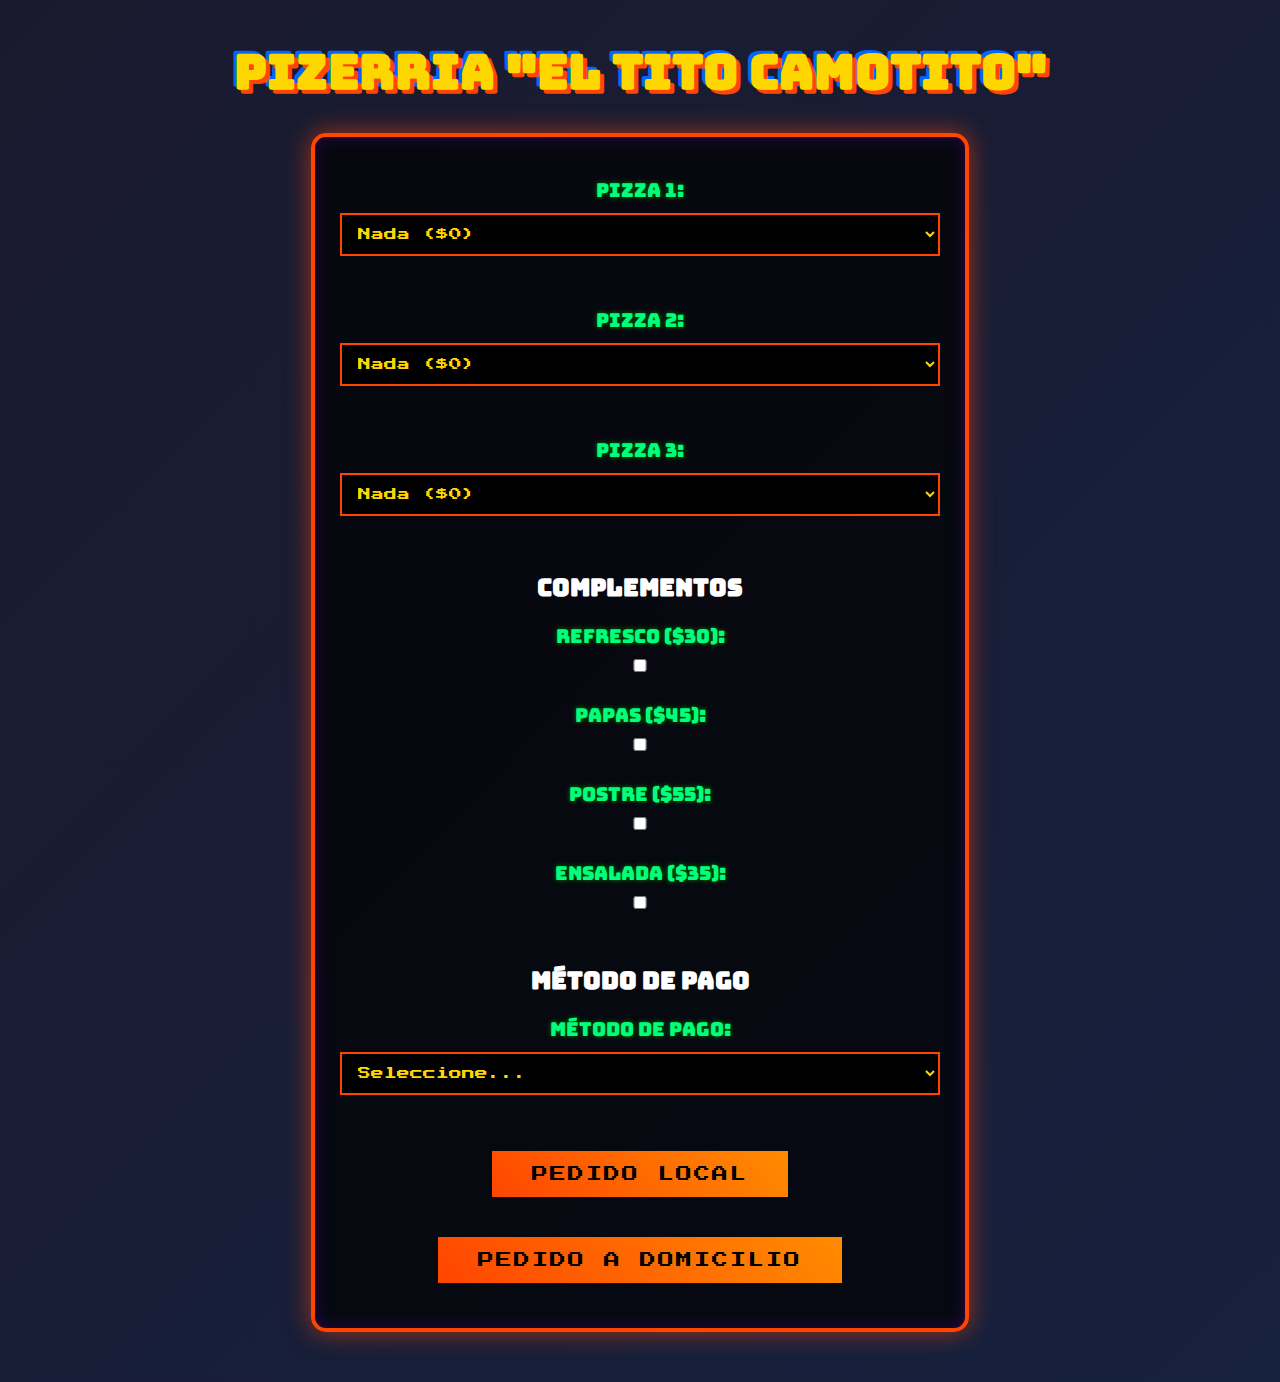
<file: index.html>
<!DOCTYPE html>
<html lang="en">
<head>
    <meta charset="UTF-8">
    <meta name="viewport" content="width=device-width, initial-scale=1.0">
    <title>Document</title>
</head>
<body>
    hoola
</body>
<script src="index.js"></script>
</html>
</file>
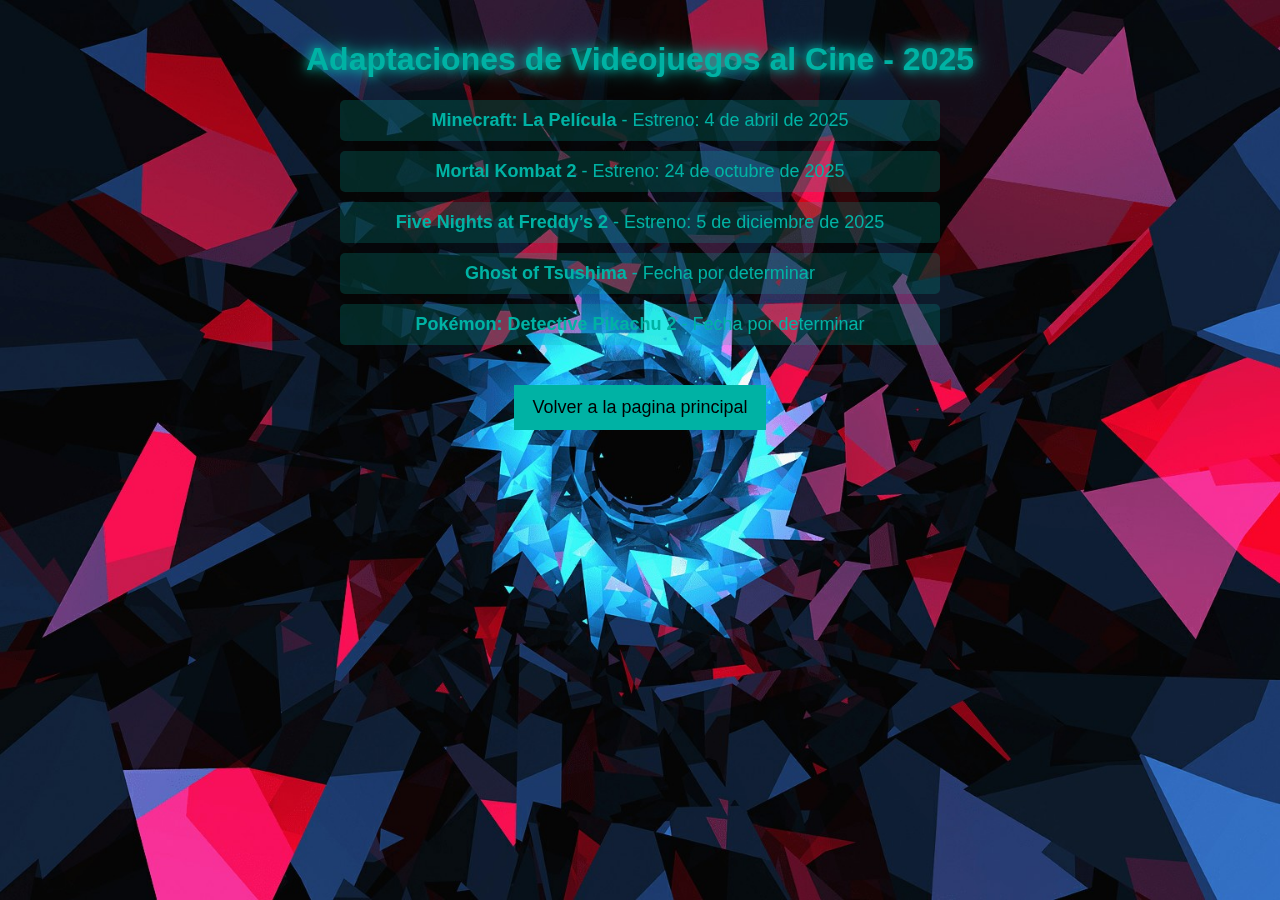
<file: adaptaciones.html>
<!DOCTYPE html>
<html lang="es">
<head>
    <meta charset="UTF-8">
    <meta name="viewport" content="width=device-width, initial-scale=1.0">
    <title>Adaptaciones de Videojuegos al Cine</title>
    <link rel="stylesheet" href="adaptaciones.css">
</head>
<body>
    <h1>Adaptaciones de Videojuegos al Cine - 2025</h1>
    <ul class="adaptaciones-list">
        <li><strong>Minecraft: La Película</strong> - Estreno: 4 de abril de 2025</li>
        <li><strong>Mortal Kombat 2</strong> - Estreno: 24 de octubre de 2025</li>
        <li><strong>Five Nights at Freddy’s 2</strong> - Estreno: 5 de diciembre de 2025</li>
        <li><strong>Ghost of Tsushima</strong> - Fecha por determinar</li>
        <li><strong>Pokémon: Detective Pikachu 2</strong> - Fecha por determinar</li>
    </ul>

    <button id="btnRegresar">Volver a la pagina principal</button>

    <script src="adaptaciones.js"></script>
</body>
</html>
</file>
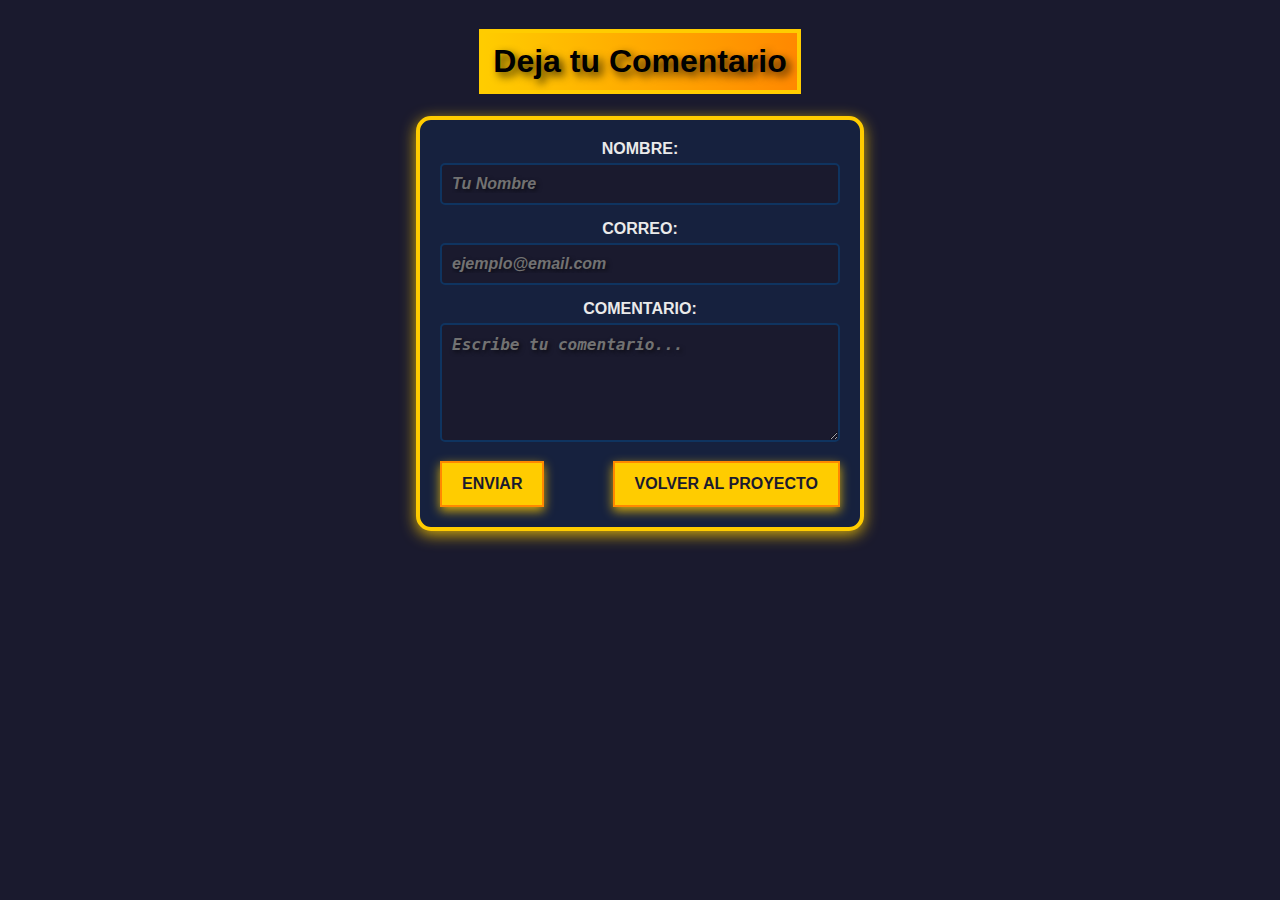
<file: comentarios.html>
<!DOCTYPE html>
<html lang="es">
<head>
    <meta charset="UTF-8">
    <meta name="viewport" content="width=device-width, initial-scale=1.0">
    <title>Comentarios</title>
    <link rel="stylesheet" href="comentarios.css">
</head>
<body>
    <h1>Deja tu Comentario</h1>
    
    <form id="comentarioForm" action="https://formspree.io/f/xldblagg" method="POST">
        <div class="campo">
            <label for="nombre">Nombre:</label>
            <input type="text" id="nombre" name="nombre" required placeholder="Tu Nombre">
        </div>
        
        <div class="campo">
            <label for="correo">Correo:</label>
            <input type="email" id="correo" name="correo" required placeholder="ejemplo@email.com">
        </div>

        <div class="campo">
            <label for="mensaje">Comentario:</label>
            <textarea id="mensaje" name="mensaje" rows="5" required placeholder="Escribe tu comentario..."></textarea>
        </div>
        
        <div class="botones">
            <button type="submit">Enviar</button>
            <button type="button" id="btnRegresar">Volver al Proyecto</button>
        </div>
    </form>

    <script src="comentarios.js"></script>
</body>
</html>
</file>
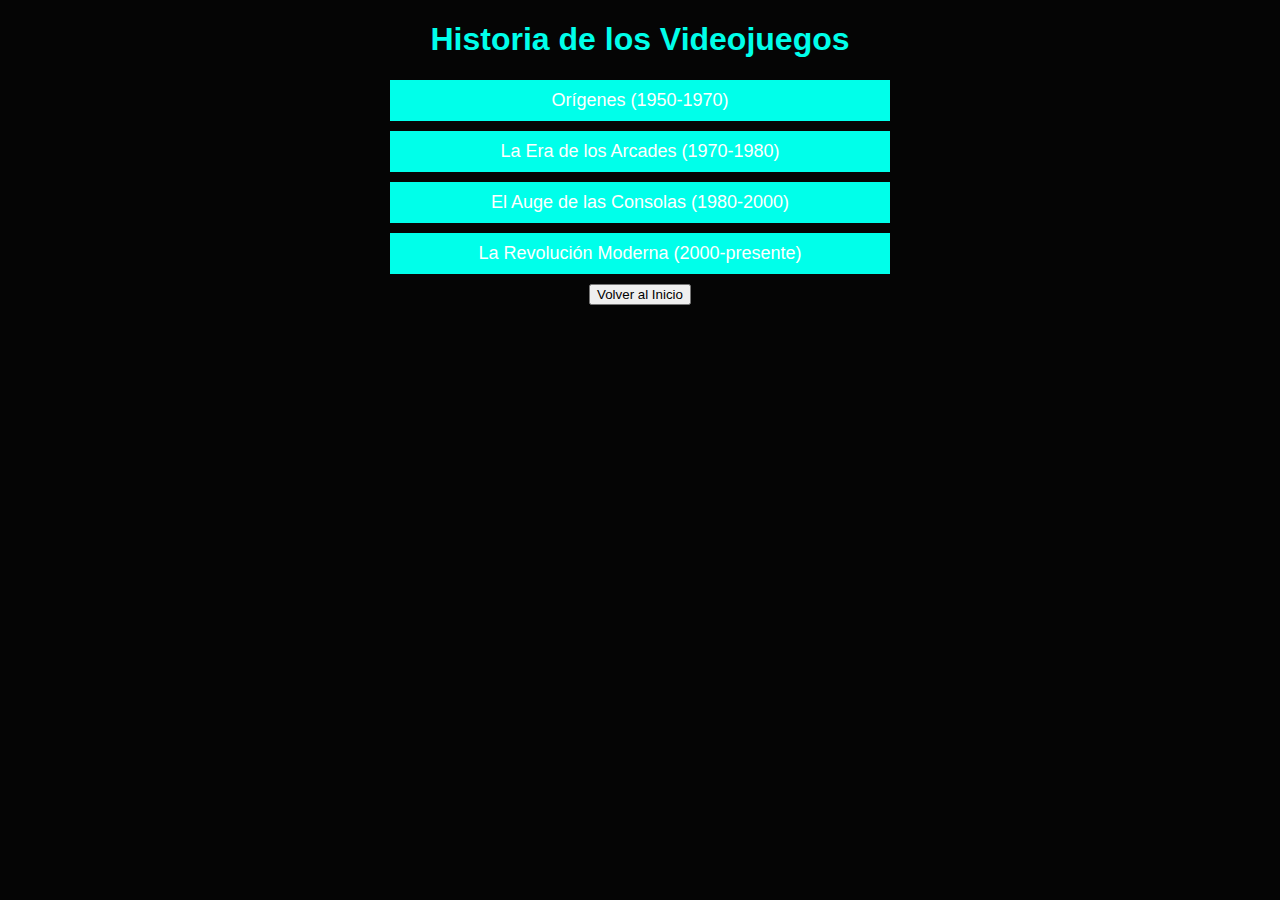
<file: historia.html>
<!DOCTYPE html>
<html lang="es">
<head>
    <meta charset="UTF-8">
    <meta name="viewport" content="width=device-width, initial-scale=1.0">
    <title>Historia de los Videojuegos</title>
    <link rel="stylesheet" href="historia.css">
</head>
<body>
    <header>
        <h1>Historia de los Videojuegos</h1>
    </header>

    <section>
        <button class="toggle-btn" data-target="origenes">Orígenes (1950-1970)</button>
        <div id="origenes" class="info-section">
            <h2>Orígenes (1950-1970)</h2>
            <p>Los videojuegos tienen sus raíces en experimentos tecnológicos y matemáticos. En 1952, <strong>Alexander Douglas</strong> creó <em>OXO</em>, una versión digital del juego tres en raya.</p>
            <p>En 1958, <strong>William Higinbotham</strong> diseñó <em>Tennis for Two</em>, un juego de tenis en un osciloscopio. Sin embargo, el primer videojuego verdaderamente influyente fue <em>Spacewar!</em> (1962), desarrollado por <strong>Steve Russell</strong>, que introdujo mecánicas de combate espacial y sentó las bases para futuros juegos.</p>
            <p>Durante los años 60, los avances en computación permitieron la creación de juegos más sofisticados en universidades y laboratorios. Estos primeros videojuegos eran experimentos académicos y no estaban disponibles comercialmente.</p>
        </div>

        <button class="toggle-btn" data-target="arcades">La Era de los Arcades (1970-1980)</button>
        <div id="arcades" class="info-section">
            <h2>La Era de los Arcades (1970-1980)</h2>
            <p>En 1971, <strong>Nolan Bushnell</strong> y <strong>Ted Dabney</strong> fundaron <strong>Atari</strong>, lanzando <em>Computer Space</em>, el primer videojuego arcade comercial. Sin embargo, el gran éxito llegó en 1972 con <em>Pong</em>, un juego de tenis de mesa que se convirtió en un fenómeno mundial.</p>
            
            <p>Durante los años 70 y 80, los arcades dominaron la industria con títulos icónicos como:</p>
            <ul>
                <li><strong>Space Invaders</strong> (1978) de <strong>Taito</strong>, que popularizó el género de disparos.</li>
                <li><strong>Pac-Man</strong> (1980) de <strong>Namco</strong>, que introdujo mecánicas de laberinto y personajes memorables.</li>
                <li><strong>Donkey Kong</strong> (1981) de <strong>Nintendo</strong>, que presentó a <strong>Mario</strong>, el personaje más famoso de los videojuegos.</li>
            </ul>
            
            <p>Los arcades se convirtieron en centros sociales donde los jugadores competían por puntuaciones altas, impulsando la cultura del gaming.</p>
        </div>

        <button class="toggle-btn" data-target="consolas">El Auge de las Consolas (1980-2000)</button>
        <div id="consolas" class="info-section">
            <h2>El Auge de las Consolas (1980-2000)</h2>
            <p>La llegada de las consolas domésticas cambió la forma en que las personas jugaban. La <strong>Atari 2600</strong> (1977) fue una de las primeras consolas populares, permitiendo jugar en casa con cartuchos intercambiables.</p>
        
            <p>En 1985, <strong>Nintendo</strong> lanzó el <strong>Nintendo Entertainment System (NES)</strong>, que revitalizó la industria tras la crisis de los videojuegos de 1983. Algunos juegos clave de esta época incluyen:</p>
            
            <ul>
                <li><strong>Super Mario Bros.</strong> (1985), que estableció el estándar para los juegos de plataformas.</li>
                <li><strong>The Legend of Zelda</strong> (1986), que introdujo exploración y narrativa profunda.</li>
                <li><strong>Final Fantasy</strong> (1987), que ayudó a definir el género RPG.</li>
            </ul>
        
            <p>En los años 90, la competencia entre <strong>Nintendo</strong>, <strong>Sega</strong> y <strong>Sony</strong> llevó a avances tecnológicos:</p>
            
            <ul>
                <li><strong>Super Nintendo (SNES)</strong> (1990) con gráficos mejorados y juegos como <em>Super Metroid</em>.</li>
                <li><strong>Sega Genesis</strong> (1988) con <em>Sonic the Hedgehog</em> (1991), que rivalizó con Mario.</li>
                <li><strong>PlayStation</strong> (1994), que popularizó los juegos en CD y títulos como <em>Metal Gear Solid</em> y <em>Final Fantasy VII</em>.</li>
            </ul>
        
            <p>La llegada de los gráficos en 3D con <strong>Nintendo 64</strong> (1996) y <strong>PlayStation</strong> revolucionó la industria, permitiendo mundos más inmersivos.</p>
        </div>

        <button class="toggle-btn" data-target="moderna">La Revolución Moderna (2000-presente)</button>
        <div id="moderna" class="info-section">
            <h2>La Revolución Moderna (2000-presente)</h2>
            <p>Desde los años 2000, los videojuegos han evolucionado con gráficos hiperrealistas, mundos abiertos y experiencias en línea. Algunos hitos clave incluyen:</p>
            
            <ul>
                <li><strong>PlayStation 2</strong> (2000), la consola más vendida de la historia.</li>
                <li><strong>Xbox</strong> (2001), que introdujo <em>Halo</em>, un referente en juegos de disparos.</li>
                <li><strong>Nintendo Wii</strong> (2006), que popularizó los controles de movimiento.</li>
                <li><strong>PlayStation 4</strong> y <strong>Xbox One</strong> (2013), que llevaron los juegos a una nueva era de conectividad y gráficos avanzados.</li>
            </ul>
        
            <p>Hoy en día, los videojuegos abarcan desde títulos AAA hasta juegos independientes, con tecnologías como <strong>realidad virtual</strong>, <strong>inteligencia artificial</strong> y <strong>streaming en la nube</strong>.</p>
        </div>
    </section>

    <button id="btnRegresar">Volver al Inicio</button>

    <script src="historia.js"></script>
</body>
</html>
</file>
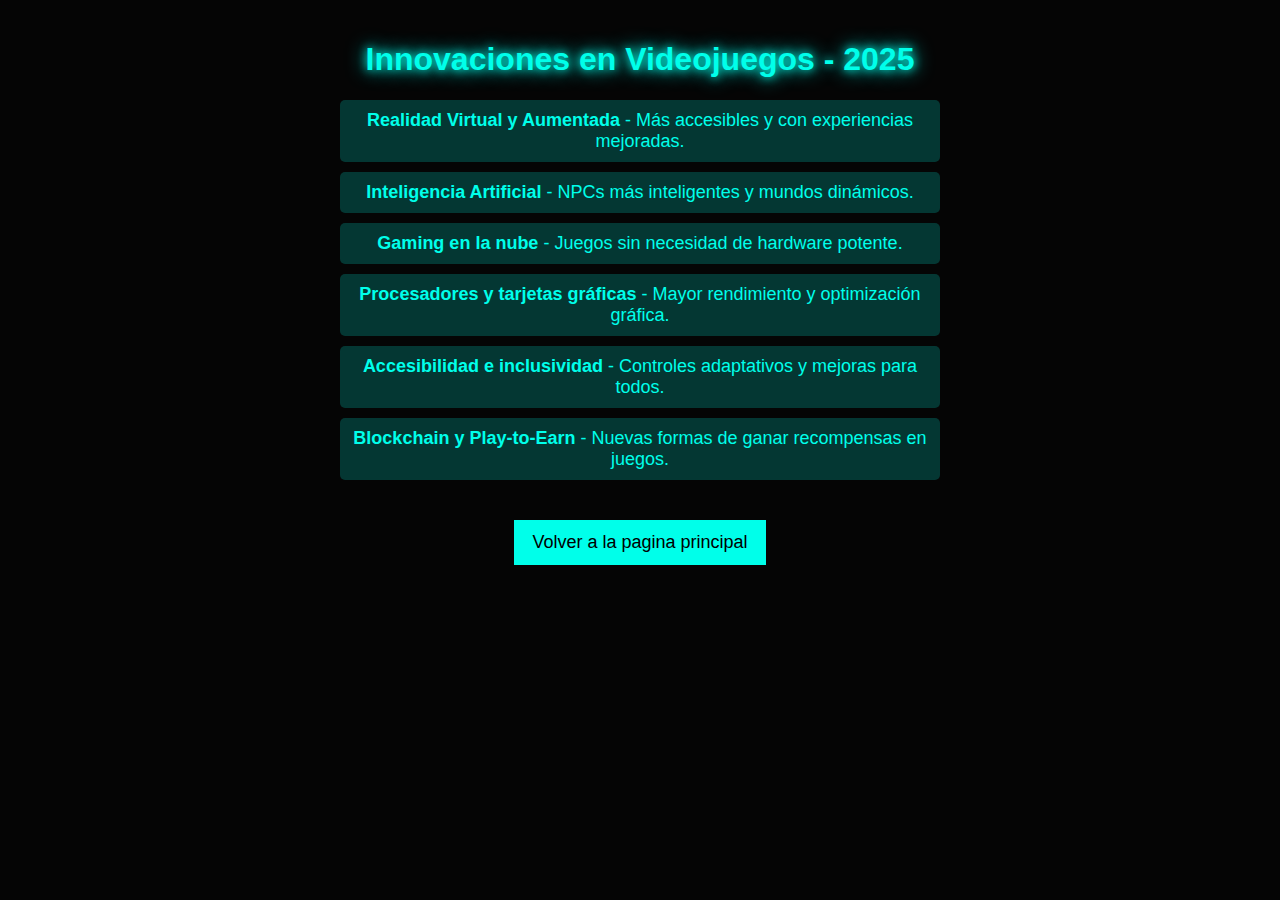
<file: innovaciones.html>
<!DOCTYPE html>
<html lang="es">
<head>
    <meta charset="UTF-8">
    <meta name="viewport" content="width=device-width, initial-scale=1.0">
    <title>Innovaciones en Videojuegos 2025</title>
    <link rel="stylesheet" href="innovaciones.css">
</head>
<body>
    <h1>Innovaciones en Videojuegos - 2025</h1>
    <ul class="innovaciones-list">
        <li><strong>Realidad Virtual y Aumentada</strong> - Más accesibles y con experiencias mejoradas.</li>
        <li><strong>Inteligencia Artificial</strong> - NPCs más inteligentes y mundos dinámicos.</li>
        <li><strong>Gaming en la nube</strong> - Juegos sin necesidad de hardware potente.</li>
        <li><strong>Procesadores y tarjetas gráficas</strong> - Mayor rendimiento y optimización gráfica.</li>
        <li><strong>Accesibilidad e inclusividad</strong> - Controles adaptativos y mejoras para todos.</li>
        <li><strong>Blockchain y Play-to-Earn</strong> - Nuevas formas de ganar recompensas en juegos.</li>
    </ul>

    <button id="btnRegresar">Volver a la pagina principal</button>

    <script src="innovaciones.js"></script>
</body>
</html>
</file>
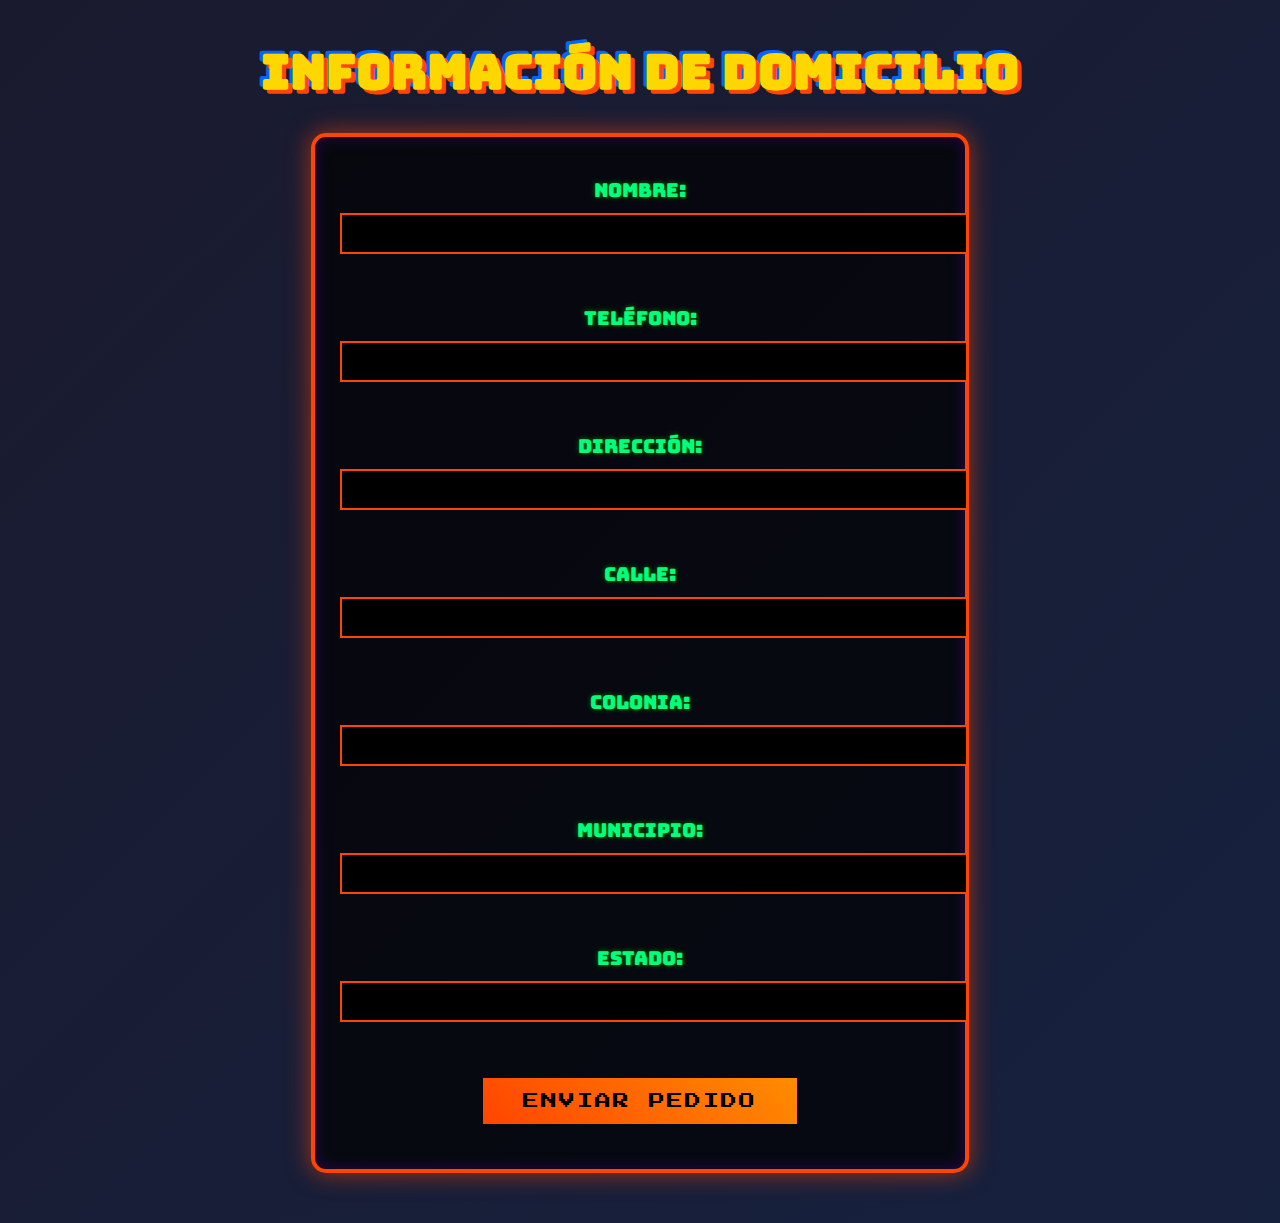
<file: pagina-domicilio.html>
<!DOCTYPE html>
<html>
<head>
    <title>Información de Domicilio</title>
    <link href="https://fonts.googleapis.com/css2?family=Press+Start+2P&family=Bungee&display=swap" rel="stylesheet">
    <link rel="stylesheet" type="text/css" href="domicilio.css">
</head>
<body>
    <h1>Información de Domicilio</h1>
    <form id="formulario-domicilio">
        <!-- Campos para la información de domicilio -->
        <label for="nombre">Nombre:</label>
        <input type="text" id="nombre" name="nombre" required>
        <br><br>
        <label for="telefono">Teléfono:</label>
        <input type="tel" id="telefono" name="telefono" required>
        <br><br>
        <label for="direccion">Dirección:</label>
        <input type="text" id="direccion" name="direccion" required>
        <br><br>
        <label for="calle">Calle:</label>
        <input type="text" id="calle" name="calle" required>
        <br><br>
        <label for="colonia">Colonia:</label>
        <input type="text" id="colonia" name="colonia" required>
        <br><br>
        <label for="municipio">Municipio:</label>
        <input type="text" id="municipio" name="municipio" required>
        <br><br>
        <label for="estado">Estado:</label>
        <input type="text" id="estado" name="estado" required>
        <br><br>

        <!-- Botón para enviar -->
        <button type="button" id="enviar">Enviar Pedido</button>
    </form>

    <!-- Elemento para mostrar mensajes de confirmación -->
    <p id="confirmacion"></p>

    <script src="pagina-domicilio.js"></script>
</body>
</html>
</file>
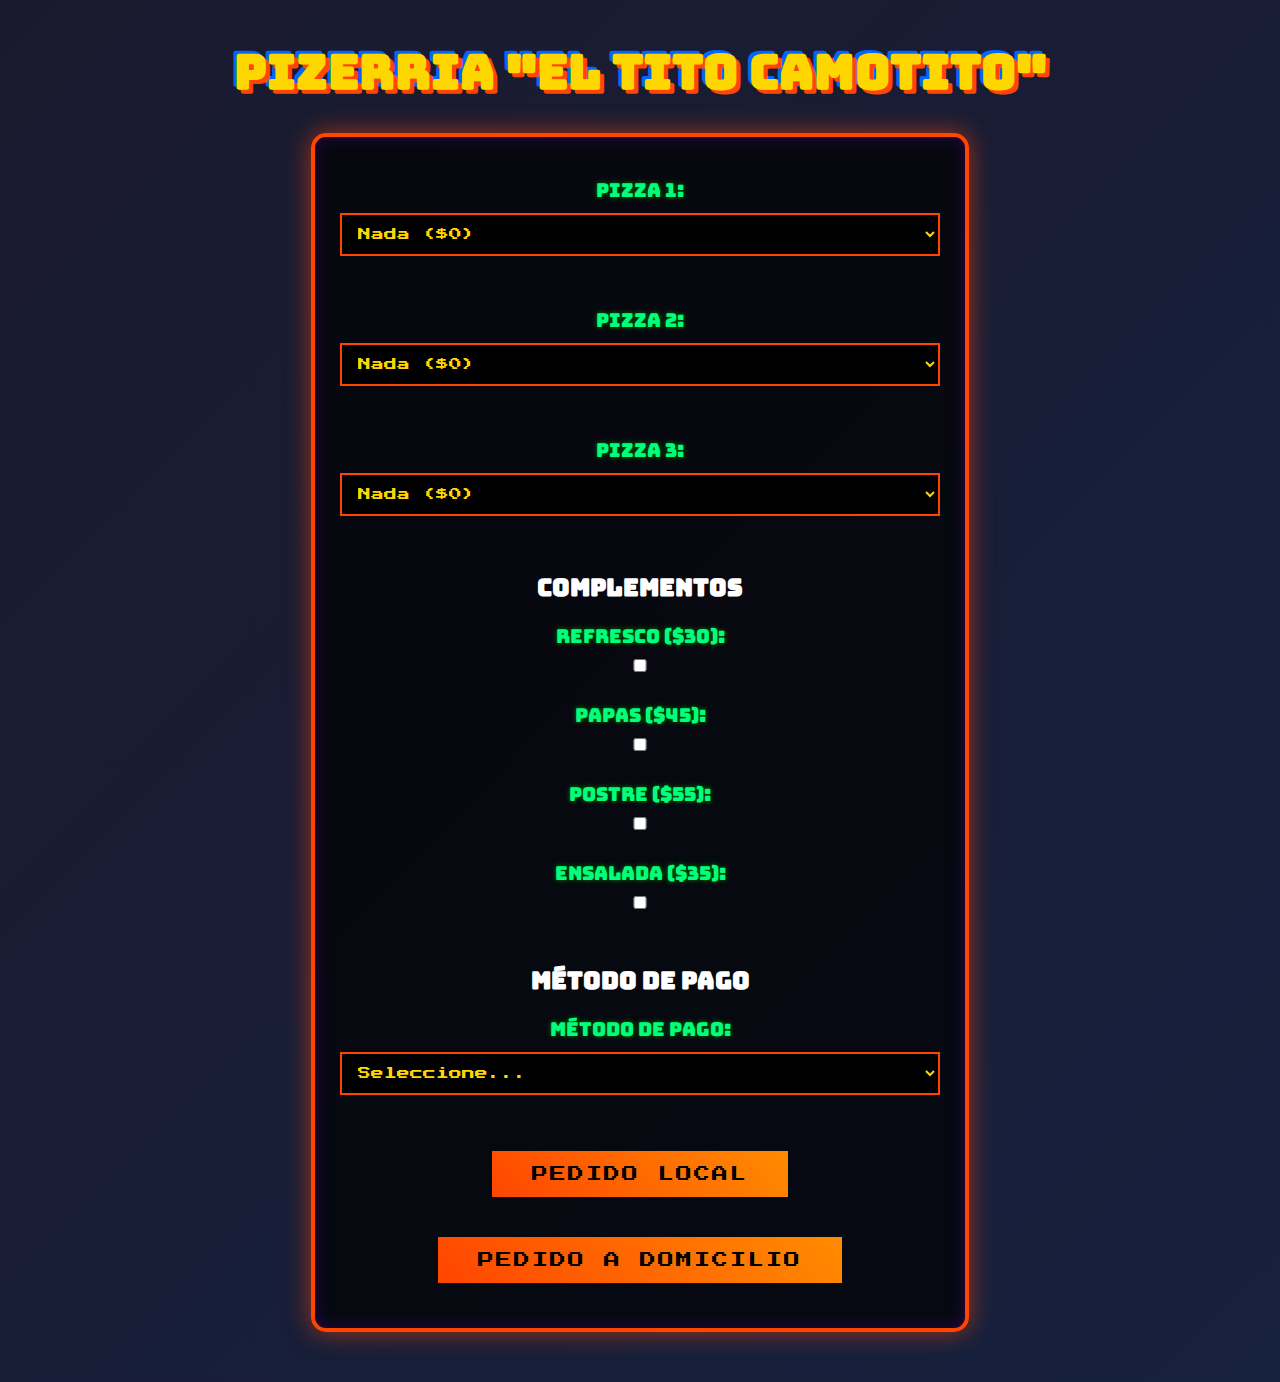
<file: pizzeria.html>
<!DOCTYPE html>
<html>
<head>
    <title>Pizzeria</title>
    <link href="https://fonts.googleapis.com/css2?family=Press+Start+2P&family=Bungee&display=swap" rel="stylesheet">
    <link rel="stylesheet" type="text/css" href="pizzeria.css">
</head>
<body>
    <h1>Pizerria "El Tito Camotito"</h1>
    <form id="formulario">
        <!-- Selección de Pizzas -->
        <label for="pizza1">Pizza 1:</label>
        <select id="pizza1" name="pizza1">
            <option value="Nada">Nada ($0)</option>
            <option value="Mexicana">Mexicana ($100)</option>
            <option value="Pepperoni">Pepperoni ($120)</option>
            <option value="Hawaiana">Hawaiana ($110)</option>
        </select>
        <br><br>
        <label for="pizza2">Pizza 2:</label>
        <select id="pizza2" name="pizza2">
            <option value="Nada">Nada ($0)</option>
            <option value="Mexicana">Mexicana ($100)</option>
            <option value="Pepperoni">Pepperoni ($120)</option>
            <option value="Hawaiana">Hawaiana ($110)</option>
        </select>
        <br><br>
        <label for="pizza3">Pizza 3:</label>
        <select id="pizza3" name="pizza3">
            <option value="Nada">Nada ($0)</option>
            <option value="Mexicana">Mexicana ($100)</option>
            <option value="Pepperoni">Pepperoni ($120)</option>
            <option value="Hawaiana">Hawaiana ($110)</option>
        </select>
        <br><br>

        <!-- Complementos -->
        <h2>Complementos</h2>
        <label for="refresco">Refresco ($30):</label>
        <input type="checkbox" id="refresco" name="refresco" value="30">
        <br>
        <label for="papas">Papas ($45):</label>
        <input type="checkbox" id="papas" name="papas" value="45">
        <br>
        <label for="postre">Postre ($55):</label>
        <input type="checkbox" id="postre" name="postre" value="55">
        <br>
        <label for="ensalada">Ensalada ($35):</label>
        <input type="checkbox" id="ensalada" name="ensalada" value="35">
        <br><br>

        <!-- Método de Pago -->
        <h2>Método de Pago</h2>
        <label for="metodo-pago">Método de Pago:</label>
        <select id="metodo-pago" name="metodo-pago" required>
            <option value="">Seleccione...</option>
            <option value="Efectivo">Efectivo</option>
            <option value="Tarjeta">Tarjeta</option>
        </select>
        <br><br>

        <!-- Campos para Pago con Tarjeta -->
        <div id="pago-tarjeta" style="display: none;">
            <label for="num-tarjeta">Número de Tarjeta:</label>
            <input type="text" id="num-tarjeta" name="num-tarjeta" maxlength="16" pattern="\d{16}">
            <br><br>
            <label for="fecha-exp">Fecha de Expiración (MM/AA):</label>
            <input type="text" id="fecha-exp" name="fecha-exp" maxlength="5" pattern="\d{2}/\d{2}">
            <br><br>
            <label for="cvv">CVV:</label>
            <input type="text" id="cvv" name="cvv" maxlength="3" pattern="\d{3}">
            <br><br>
        </div>

        <!-- Botones -->
        <button id="local">Pedido Local</button>
        <button id="domicilio">Pedido a Domicilio</button>
    </form>

    <script src="pizzeria.js"></script>
</body>
</html>
</file>
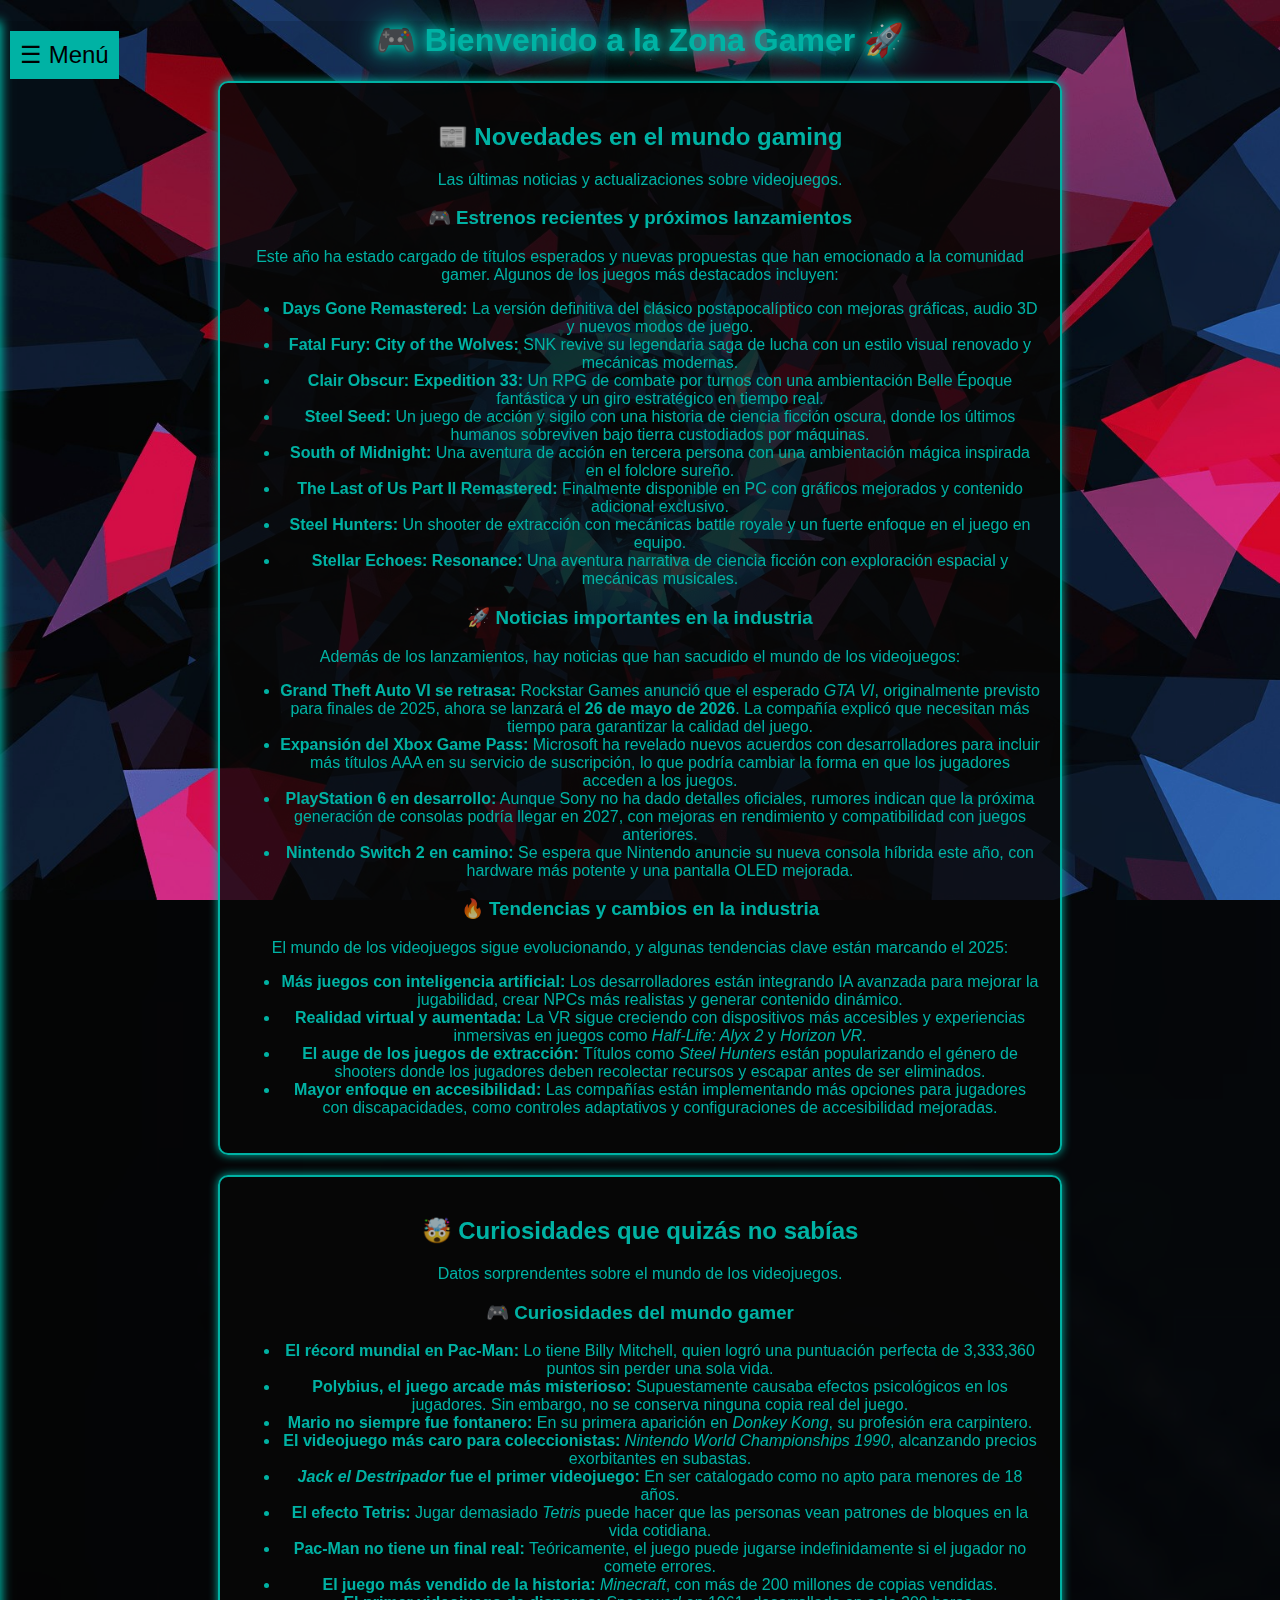
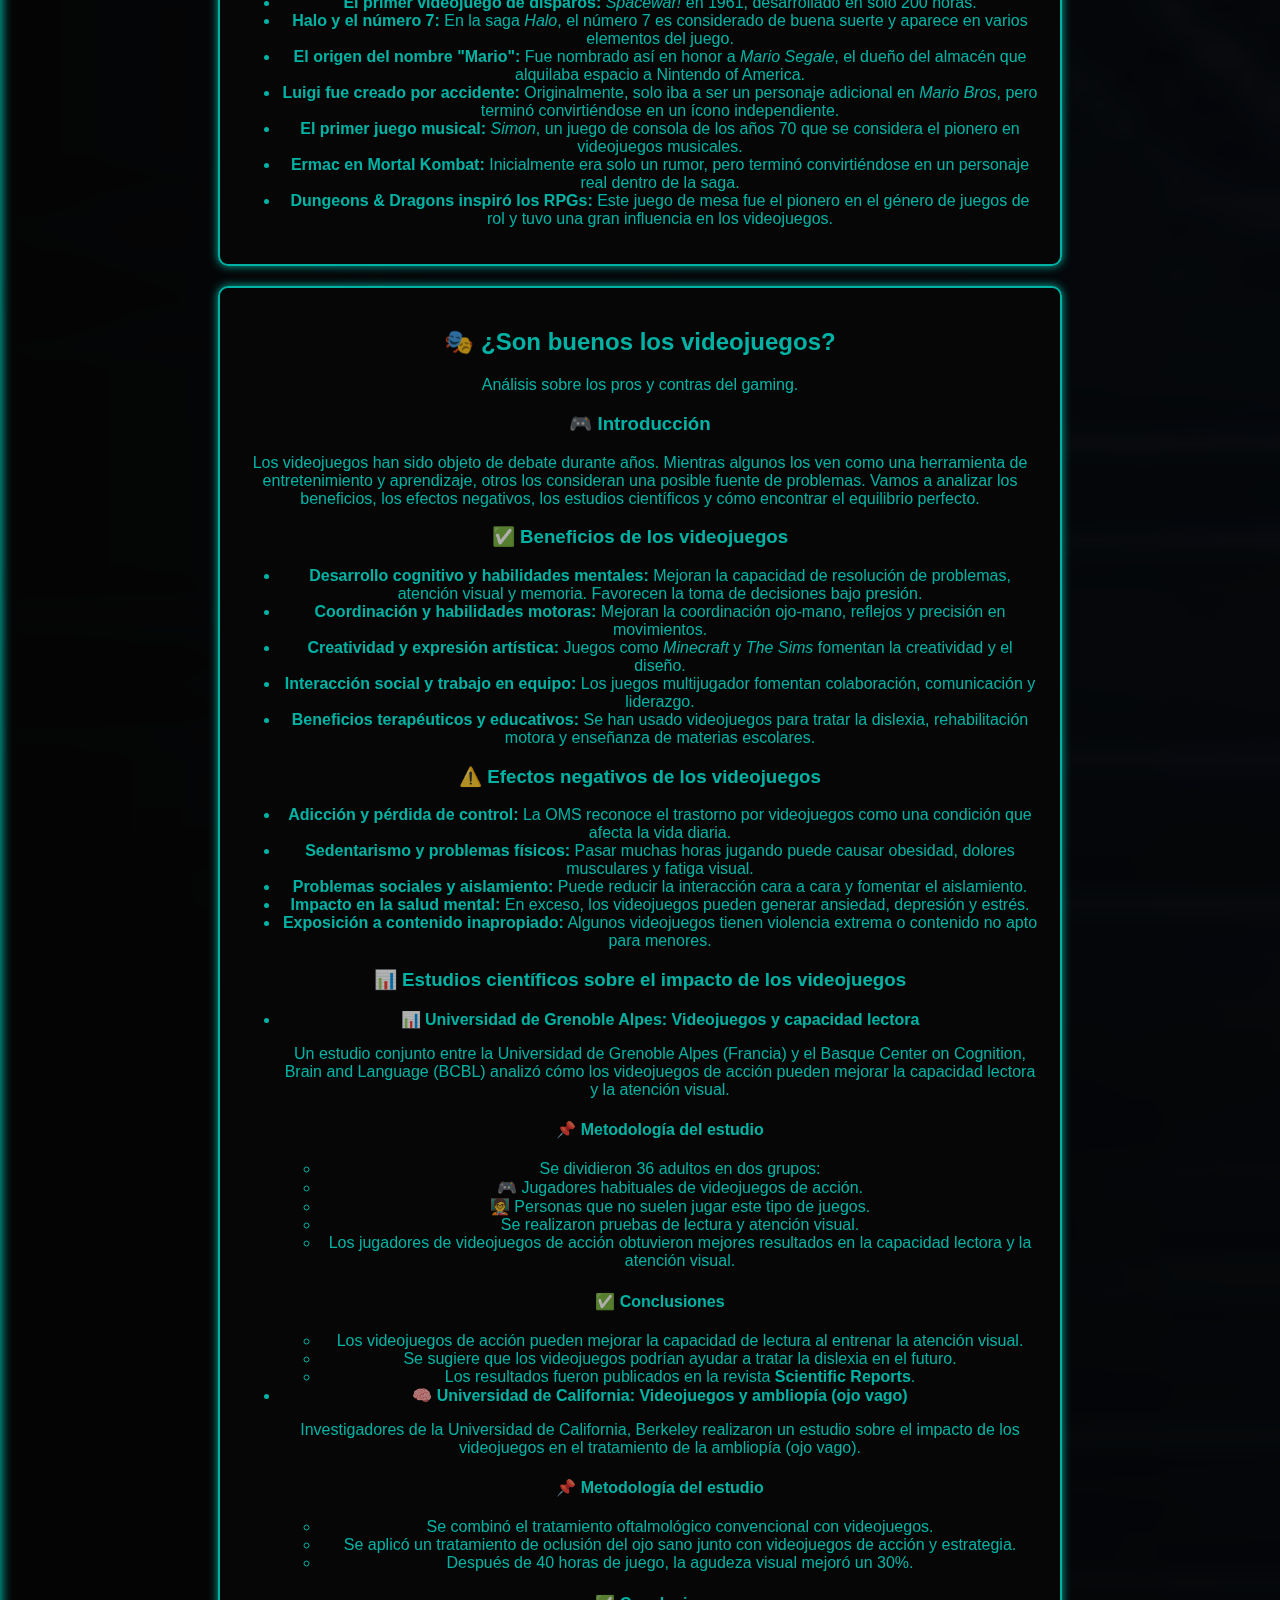
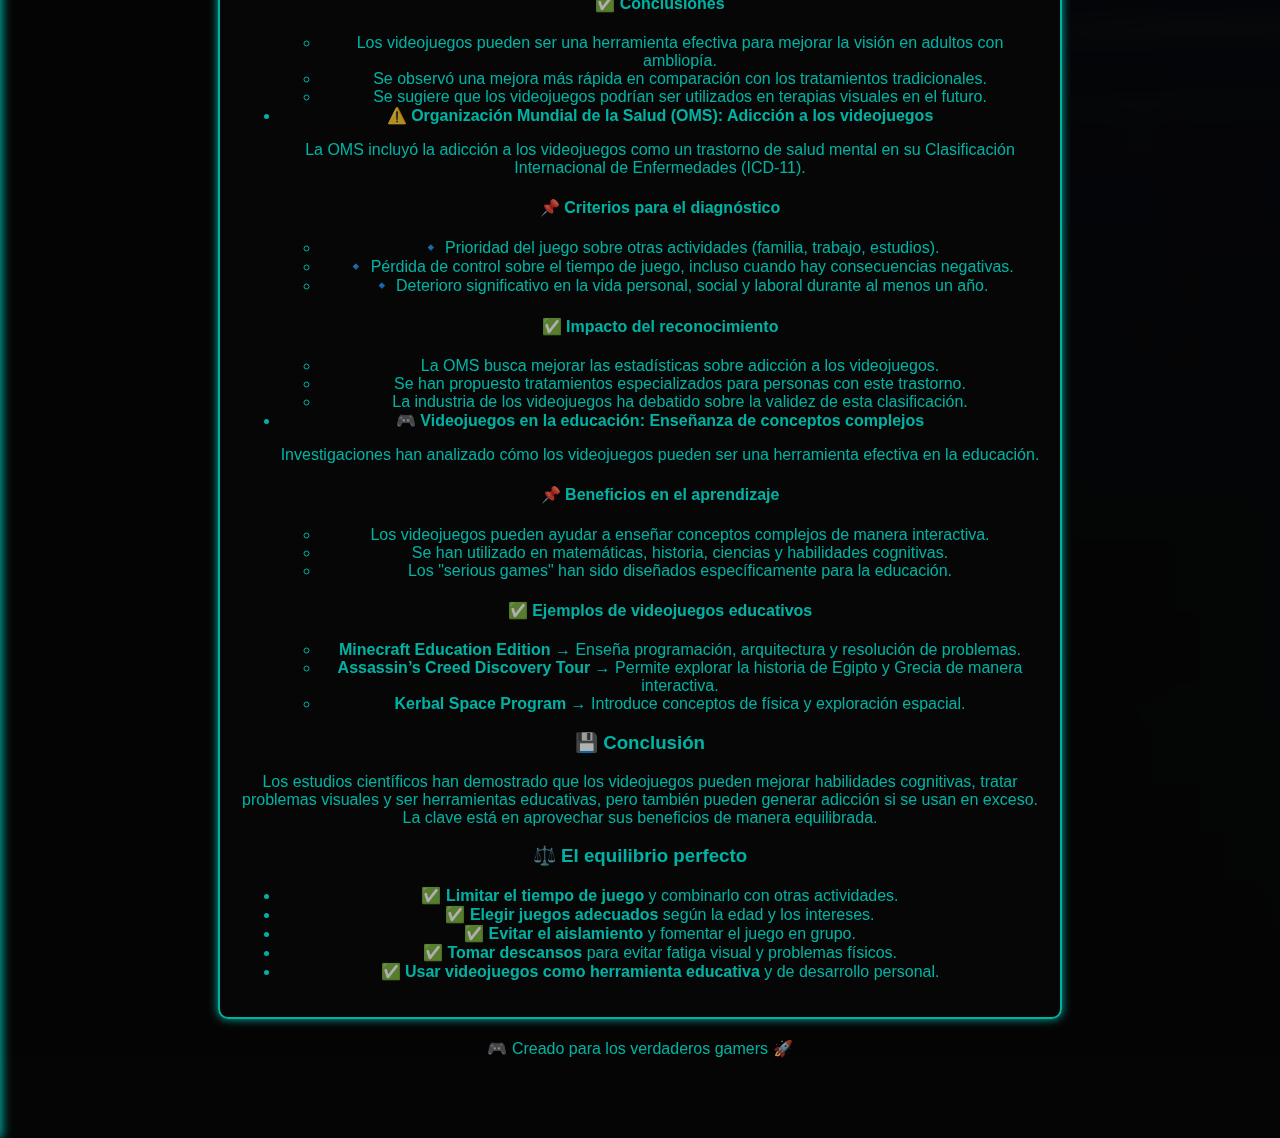
<file: proyecto.html>
<!DOCTYPE html>
<html lang="es">
<head>
    <meta charset="UTF-8">
    <meta name="viewport" content="width=device-width, initial-scale=1.0">
    <title>Zona Gamer</title>
    <link rel="stylesheet" href="style.css">
</head>
<body>
    <header>
        <h1 id="titulo">🎮 Bienvenido a la Zona Gamer 🚀</h1>
        <button id="menuToggle">☰ Menú</button>
    </header>

    <nav id="menuLateral">
        <ul>
            <li><a href="historia.html">📜 Historia</a></li>
            <li><a href="tiendas.html">🏪 Tiendas</a></li>
            <li><a href="ranking.html">🥇 Ranking</a></li>
            <li><a href="adaptaciones.html">🎬 Adaptaciones al Cine</a></li>
            <li><a href="innovaciones.html">🚀 Innovaciones en Videojuegos</a></li> <!-- Mi elección -->
        </ul>
    </nav>

    <section id="novedades">
        <h2>📰 Novedades en el mundo gaming</h2>
        <p>Las últimas noticias y actualizaciones sobre videojuegos.</p>
    
        <h3>🎮 Estrenos recientes y próximos lanzamientos</h3>
        <p>Este año ha estado cargado de títulos esperados y nuevas propuestas que han emocionado a la comunidad gamer. Algunos de los juegos más destacados incluyen:</p>
        
        <ul>
            <li><strong>Days Gone Remastered:</strong> La versión definitiva del clásico postapocalíptico con mejoras gráficas, audio 3D y nuevos modos de juego.</li>
            <li><strong>Fatal Fury: City of the Wolves:</strong> SNK revive su legendaria saga de lucha con un estilo visual renovado y mecánicas modernas.</li>
            <li><strong>Clair Obscur: Expedition 33:</strong> Un RPG de combate por turnos con una ambientación Belle Époque fantástica y un giro estratégico en tiempo real.</li>
            <li><strong>Steel Seed:</strong> Un juego de acción y sigilo con una historia de ciencia ficción oscura, donde los últimos humanos sobreviven bajo tierra custodiados por máquinas.</li>
            <li><strong>South of Midnight:</strong> Una aventura de acción en tercera persona con una ambientación mágica inspirada en el folclore sureño.</li>
            <li><strong>The Last of Us Part II Remastered:</strong> Finalmente disponible en PC con gráficos mejorados y contenido adicional exclusivo.</li>
            <li><strong>Steel Hunters:</strong> Un shooter de extracción con mecánicas battle royale y un fuerte enfoque en el juego en equipo.</li>
            <li><strong>Stellar Echoes: Resonance:</strong> Una aventura narrativa de ciencia ficción con exploración espacial y mecánicas musicales.</li>
        </ul>
    
        <h3>🚀 Noticias importantes en la industria</h3>
        <p>Además de los lanzamientos, hay noticias que han sacudido el mundo de los videojuegos:</p>
        
        <ul>
            <li><strong>Grand Theft Auto VI se retrasa:</strong> Rockstar Games anunció que el esperado <em>GTA VI</em>, originalmente previsto para finales de 2025, ahora se lanzará el <strong>26 de mayo de 2026</strong>. La compañía explicó que necesitan más tiempo para garantizar la calidad del juego.</li>
            <li><strong>Expansión del Xbox Game Pass:</strong> Microsoft ha revelado nuevos acuerdos con desarrolladores para incluir más títulos AAA en su servicio de suscripción, lo que podría cambiar la forma en que los jugadores acceden a los juegos.</li>
            <li><strong>PlayStation 6 en desarrollo:</strong> Aunque Sony no ha dado detalles oficiales, rumores indican que la próxima generación de consolas podría llegar en 2027, con mejoras en rendimiento y compatibilidad con juegos anteriores.</li>
            <li><strong>Nintendo Switch 2 en camino:</strong> Se espera que Nintendo anuncie su nueva consola híbrida este año, con hardware más potente y una pantalla OLED mejorada.</li>
        </ul>
    
        <h3>🔥 Tendencias y cambios en la industria</h3>
        <p>El mundo de los videojuegos sigue evolucionando, y algunas tendencias clave están marcando el 2025:</p>
        
        <ul>
            <li><strong>Más juegos con inteligencia artificial:</strong> Los desarrolladores están integrando IA avanzada para mejorar la jugabilidad, crear NPCs más realistas y generar contenido dinámico.</li>
            <li><strong>Realidad virtual y aumentada:</strong> La VR sigue creciendo con dispositivos más accesibles y experiencias inmersivas en juegos como <em>Half-Life: Alyx 2</em> y <em>Horizon VR</em>.</li>
            <li><strong>El auge de los juegos de extracción:</strong> Títulos como <em>Steel Hunters</em> están popularizando el género de shooters donde los jugadores deben recolectar recursos y escapar antes de ser eliminados.</li>
            <li><strong>Mayor enfoque en accesibilidad:</strong> Las compañías están implementando más opciones para jugadores con discapacidades, como controles adaptativos y configuraciones de accesibilidad mejoradas.</li>
        </ul>
    </section>

    <section id="curiosidades">
        <h2>🤯 Curiosidades que quizás no sabías</h2>
        <p>Datos sorprendentes sobre el mundo de los videojuegos.</p>
    
        <h3>🎮 Curiosidades del mundo gamer</h3>
        <ul>
            <li><strong>El récord mundial en Pac-Man:</strong> Lo tiene Billy Mitchell, quien logró una puntuación perfecta de 3,333,360 puntos sin perder una sola vida.</li>
            <li><strong>Polybius, el juego arcade más misterioso:</strong> Supuestamente causaba efectos psicológicos en los jugadores. Sin embargo, no se conserva ninguna copia real del juego.</li>
            <li><strong>Mario no siempre fue fontanero:</strong> En su primera aparición en <em>Donkey Kong</em>, su profesión era carpintero.</li>
            <li><strong>El videojuego más caro para coleccionistas:</strong> <em>Nintendo World Championships 1990</em>, alcanzando precios exorbitantes en subastas.</li>
            <li><strong><em>Jack el Destripador</em> fue el primer videojuego:</strong> En ser catalogado como no apto para menores de 18 años.</li>
            <li><strong>El efecto Tetris:</strong> Jugar demasiado <em>Tetris</em> puede hacer que las personas vean patrones de bloques en la vida cotidiana.</li>
            <li><strong>Pac-Man no tiene un final real:</strong> Teóricamente, el juego puede jugarse indefinidamente si el jugador no comete errores.</li>
            <li><strong>El juego más vendido de la historia:</strong> <em>Minecraft</em>, con más de 200 millones de copias vendidas.</li>
            <li><strong>El primer videojuego de disparos:</strong> <em>Spacewar!</em> en 1961, desarrollado en solo 200 horas.</li>
            <li><strong>Halo y el número 7:</strong> En la saga <em>Halo</em>, el número 7 es considerado de buena suerte y aparece en varios elementos del juego.</li>
            <li><strong>El origen del nombre "Mario":</strong> Fue nombrado así en honor a <em>Mario Segale</em>, el dueño del almacén que alquilaba espacio a Nintendo of America.</li>
            <li><strong>Luigi fue creado por accidente:</strong> Originalmente, solo iba a ser un personaje adicional en <em>Mario Bros</em>, pero terminó convirtiéndose en un ícono independiente.</li>
            <li><strong>El primer juego musical:</strong> <em>Simon</em>, un juego de consola de los años 70 que se considera el pionero en videojuegos musicales.</li>
            <li><strong>Ermac en Mortal Kombat:</strong> Inicialmente era solo un rumor, pero terminó convirtiéndose en un personaje real dentro de la saga.</li>
            <li><strong>Dungeons & Dragons inspiró los RPGs:</strong> Este juego de mesa fue el pionero en el género de juegos de rol y tuvo una gran influencia en los videojuegos.</li>
        </ul>
    </section>

    <section id="opiniones">
        <h2>🎭 ¿Son buenos los videojuegos?</h2>
        <p>Análisis sobre los pros y contras del gaming.</p>
    
        <h3>🎮 Introducción</h3>
        <p>Los videojuegos han sido objeto de debate durante años. Mientras algunos los ven como una herramienta de entretenimiento y aprendizaje, otros los consideran una posible fuente de problemas. Vamos a analizar los beneficios, los efectos negativos, los estudios científicos y cómo encontrar el equilibrio perfecto.</p>
    
        <h3>✅ Beneficios de los videojuegos</h3>
        <ul>
            <li><strong>Desarrollo cognitivo y habilidades mentales:</strong> Mejoran la capacidad de resolución de problemas, atención visual y memoria. Favorecen la toma de decisiones bajo presión.</li>
            <li><strong>Coordinación y habilidades motoras:</strong> Mejoran la coordinación ojo-mano, reflejos y precisión en movimientos.</li>
            <li><strong>Creatividad y expresión artística:</strong> Juegos como <em>Minecraft</em> y <em>The Sims</em> fomentan la creatividad y el diseño.</li>
            <li><strong>Interacción social y trabajo en equipo:</strong> Los juegos multijugador fomentan colaboración, comunicación y liderazgo.</li>
            <li><strong>Beneficios terapéuticos y educativos:</strong> Se han usado videojuegos para tratar la dislexia, rehabilitación motora y enseñanza de materias escolares.</li>
        </ul>
    
        <h3>⚠️ Efectos negativos de los videojuegos</h3>
        <ul>
            <li><strong>Adicción y pérdida de control:</strong> La OMS reconoce el trastorno por videojuegos como una condición que afecta la vida diaria.</li>
            <li><strong>Sedentarismo y problemas físicos:</strong> Pasar muchas horas jugando puede causar obesidad, dolores musculares y fatiga visual.</li>
            <li><strong>Problemas sociales y aislamiento:</strong> Puede reducir la interacción cara a cara y fomentar el aislamiento.</li>
            <li><strong>Impacto en la salud mental:</strong> En exceso, los videojuegos pueden generar ansiedad, depresión y estrés.</li>
            <li><strong>Exposición a contenido inapropiado:</strong> Algunos videojuegos tienen violencia extrema o contenido no apto para menores.</li>
        </ul>
    
        <h3>📊 Estudios científicos sobre el impacto de los videojuegos</h3>
        <ul>
            <li>
                <strong>📊 Universidad de Grenoble Alpes: Videojuegos y capacidad lectora</strong>
                <p>Un estudio conjunto entre la Universidad de Grenoble Alpes (Francia) y el Basque Center on Cognition, Brain and Language (BCBL) analizó cómo los videojuegos de acción pueden mejorar la capacidad lectora y la atención visual.</p>
                <h4>📌 Metodología del estudio</h4>
                <ul>
                    <li>Se dividieron 36 adultos en dos grupos:</li>
                    <li>🎮 Jugadores habituales de videojuegos de acción.</li>
                    <li>🧑‍🏫 Personas que no suelen jugar este tipo de juegos.</li>
                    <li>Se realizaron pruebas de lectura y atención visual.</li>
                    <li>Los jugadores de videojuegos de acción obtuvieron mejores resultados en la capacidad lectora y la atención visual.</li>
                </ul>
                <h4>✅ Conclusiones</h4>
                <ul>
                    <li>Los videojuegos de acción pueden mejorar la capacidad de lectura al entrenar la atención visual.</li>
                    <li>Se sugiere que los videojuegos podrían ayudar a tratar la dislexia en el futuro.</li>
                    <li>Los resultados fueron publicados en la revista <strong>Scientific Reports</strong>.</li>
                </ul>
            </li>
        
            <li>
                <strong>🧠 Universidad de California: Videojuegos y ambliopía (ojo vago)</strong>
                <p>Investigadores de la Universidad de California, Berkeley realizaron un estudio sobre el impacto de los videojuegos en el tratamiento de la ambliopía (ojo vago).</p>
                <h4>📌 Metodología del estudio</h4>
                <ul>
                    <li>Se combinó el tratamiento oftalmológico convencional con videojuegos.</li>
                    <li>Se aplicó un tratamiento de oclusión del ojo sano junto con videojuegos de acción y estrategia.</li>
                    <li>Después de 40 horas de juego, la agudeza visual mejoró un 30%.</li>
                </ul>
                <h4>✅ Conclusiones</h4>
                <ul>
                    <li>Los videojuegos pueden ser una herramienta efectiva para mejorar la visión en adultos con ambliopía.</li>
                    <li>Se observó una mejora más rápida en comparación con los tratamientos tradicionales.</li>
                    <li>Se sugiere que los videojuegos podrían ser utilizados en terapias visuales en el futuro.</li>
                </ul>
            </li>
        
            <li>
                <strong>⚠️ Organización Mundial de la Salud (OMS): Adicción a los videojuegos</strong>
                <p>La OMS incluyó la adicción a los videojuegos como un trastorno de salud mental en su Clasificación Internacional de Enfermedades (ICD-11).</p>
                <h4>📌 Criterios para el diagnóstico</h4>
                <ul>
                    <li>🔹 Prioridad del juego sobre otras actividades (familia, trabajo, estudios).</li>
                    <li>🔹 Pérdida de control sobre el tiempo de juego, incluso cuando hay consecuencias negativas.</li>
                    <li>🔹 Deterioro significativo en la vida personal, social y laboral durante al menos un año.</li>
                </ul>
                <h4>✅ Impacto del reconocimiento</h4>
                <ul>
                    <li>La OMS busca mejorar las estadísticas sobre adicción a los videojuegos.</li>
                    <li>Se han propuesto tratamientos especializados para personas con este trastorno.</li>
                    <li>La industria de los videojuegos ha debatido sobre la validez de esta clasificación.</li>
                </ul>
            </li>
        
            <li>
                <strong>🎮 Videojuegos en la educación: Enseñanza de conceptos complejos</strong>
                <p>Investigaciones han analizado cómo los videojuegos pueden ser una herramienta efectiva en la educación.</p>
                <h4>📌 Beneficios en el aprendizaje</h4>
                <ul>
                    <li>Los videojuegos pueden ayudar a enseñar conceptos complejos de manera interactiva.</li>
                    <li>Se han utilizado en matemáticas, historia, ciencias y habilidades cognitivas.</li>
                    <li>Los "serious games" han sido diseñados específicamente para la educación.</li>
                </ul>
                <h4>✅ Ejemplos de videojuegos educativos</h4>
                <ul>
                    <li><strong>Minecraft Education Edition</strong> → Enseña programación, arquitectura y resolución de problemas.</li>
                    <li><strong>Assassin’s Creed Discovery Tour</strong> → Permite explorar la historia de Egipto y Grecia de manera interactiva.</li>
                    <li><strong>Kerbal Space Program</strong> → Introduce conceptos de física y exploración espacial.</li>
                </ul>
            </li>
        </ul>
        
        <h3>💾 Conclusión</h3>
        <p>Los estudios científicos han demostrado que los videojuegos pueden mejorar habilidades cognitivas, tratar problemas visuales y ser herramientas educativas, pero también pueden generar adicción si se usan en exceso. La clave está en aprovechar sus beneficios de manera equilibrada.</p>
    
        <h3>⚖️ El equilibrio perfecto</h3>
        <ul>
            <li>✅ <strong>Limitar el tiempo de juego</strong> y combinarlo con otras actividades.</li>
            <li>✅ <strong>Elegir juegos adecuados</strong> según la edad y los intereses.</li>
            <li>✅ <strong>Evitar el aislamiento</strong> y fomentar el juego en grupo.</li>
            <li>✅ <strong>Tomar descansos</strong> para evitar fatiga visual y problemas físicos.</li>
            <li>✅ <strong>Usar videojuegos como herramienta educativa</strong> y de desarrollo personal.</li>
        </ul>
    </section>

    <footer>
        <p>🎮 Creado para los verdaderos gamers 🚀</p>
    </footer>

    <script src="proyecto.js"></script>
</body>
</html>
</file>
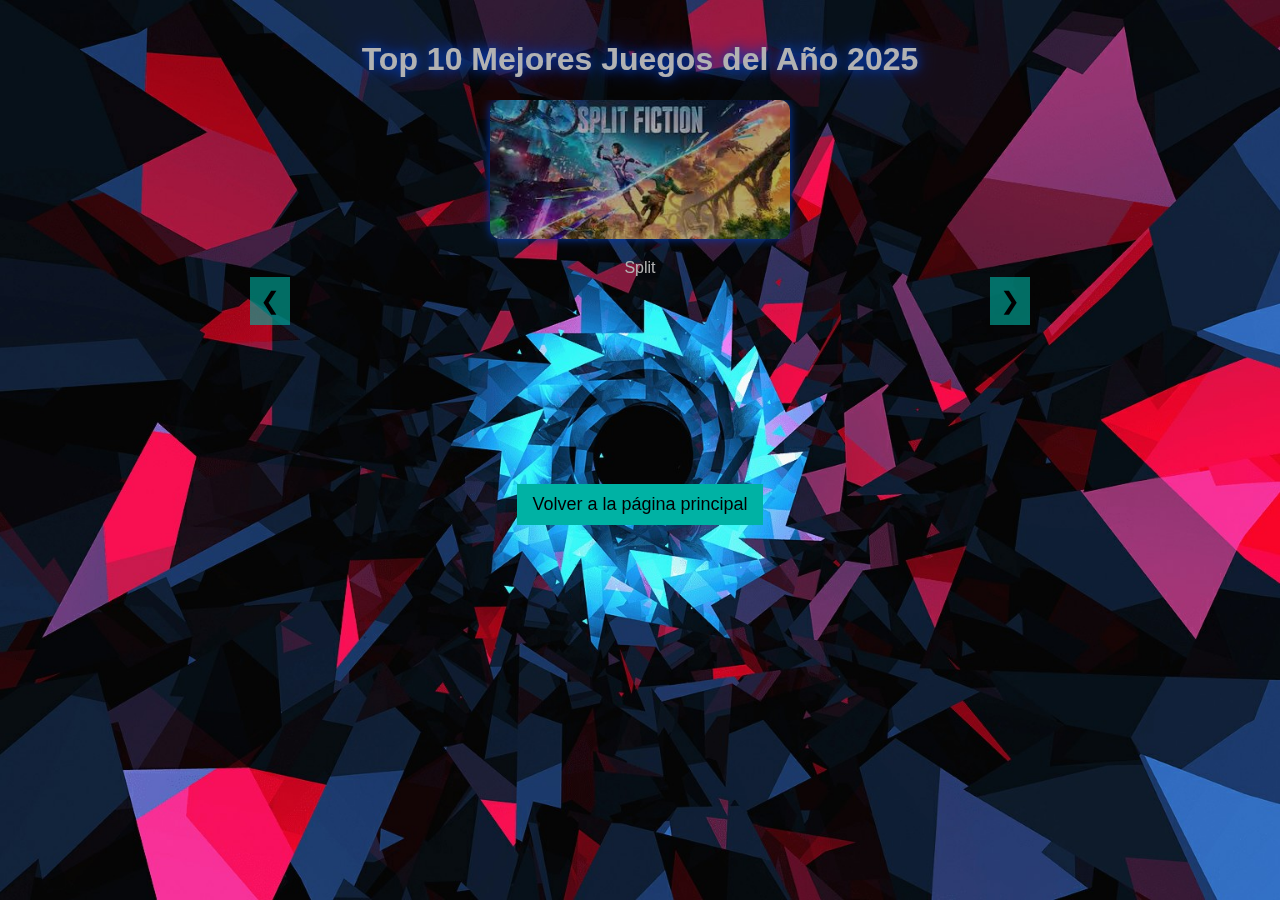
<file: ranking.html>
<!DOCTYPE html>
<html lang="es">
<head>
    <meta charset="UTF-8">
    <meta name="viewport" content="width=device-width, initial-scale=1.0">
    <title>Ranking - Mejores Juegos 2025</title>
    <link rel="stylesheet" href="ranking.css">
</head>
<body>
    <h1>Top 10 Mejores Juegos del Año 2025</h1>

    <div class="carrusel-container">
        <button id="prevBtn">❮</button>
        <div class="carrusel">
            <div class="juego">
                <img src="game1.png" alt="Split Fiction">
                <p>Split</p>
            </div>
            <div class="juego">
                <img src="game2.png" alt="Kingdom Come: Deliverance II">
                <p>Kingdom</p>
            </div>
            <div class="juego">
                <img src="game3.png" alt="Monster Hunter Wilds">
                <p>Monster</p>
            </div>
            <div class="juego">
                <img src="game4.png" alt="Final Fantasy VII Rebirth">
                <p>Final</p>
            </div>
            <div class="juego">
                <img src="game5.png" alt="Citizen Sleeper 2: Starward Vector">
                <p>Citizen</p>
            </div>
            <div class="juego">
                <img src="game6.png" alt="Ender Magnolia: Bloom in the Mist">
                <p>Ender</p>
            </div>
            <div class="juego">
                <img src="game7.png" alt="Expelled!">
                <p>Expelled</p>
            </div>
            <div class="juego">
                <img src="game8.png" alt="Two Point Museum">
                <p>Two</p>
            </div>
            <div class="juego">
                <img src="game9.png" alt="Rift of the NecroDancer">
                <p>Rift</p>
            </div>
            <div class="juego">
                <img src="game10.png" alt="Suikoden I & II HD Remaster">
                <p>Suikoden</p>
            </div>
        </div>
        <button id="nextBtn">❯</button>
    </div>

    <button id="btnRegresar">Volver a la página principal</button>

    <script src="ranking.js"></script>
</body>
</html>
</file>
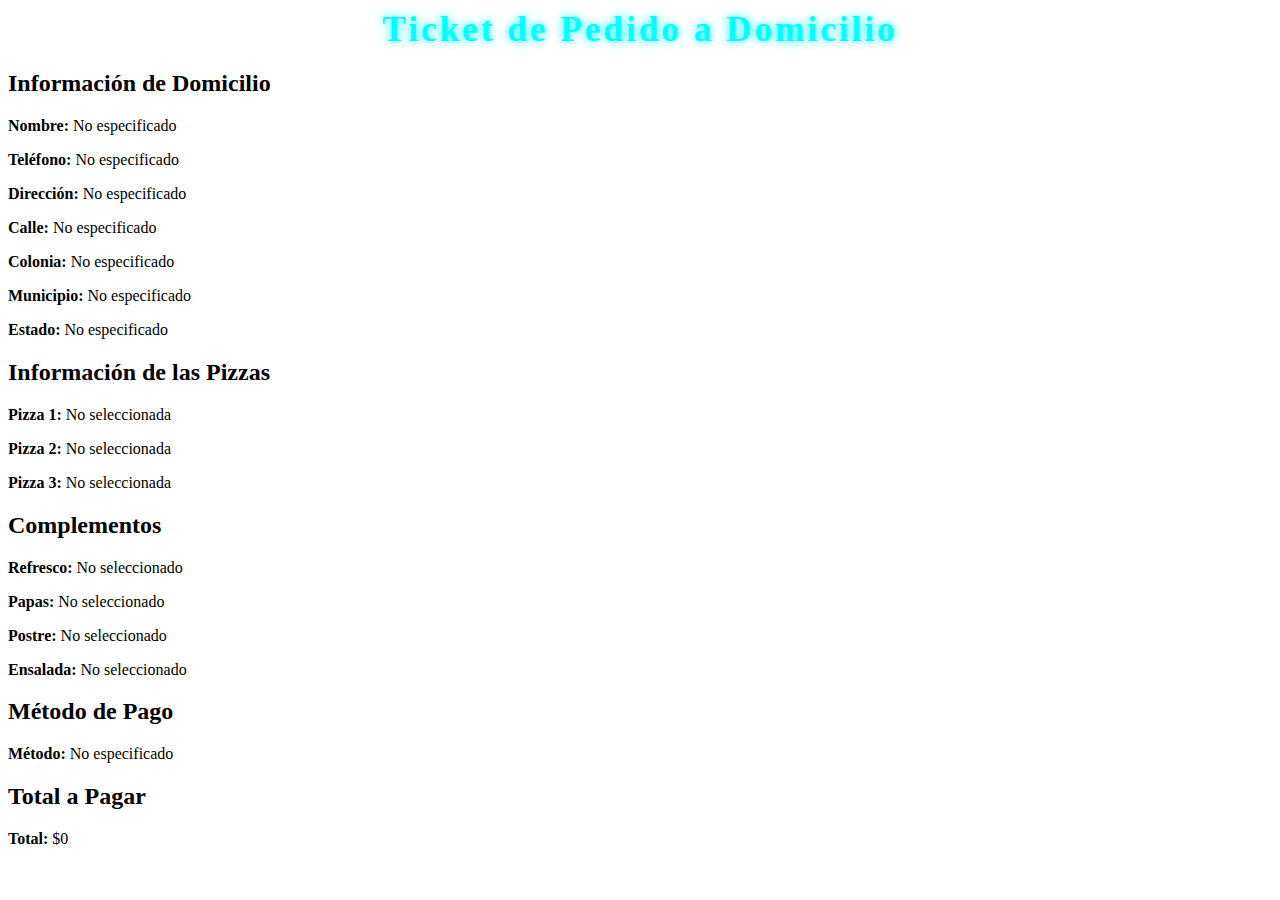
<file: ticket-Domicilio.html>
<!DOCTYPE html>
<html>
<head>
    <title>Ticket de Pedido a Domicilio</title>
    <link href="https://fonts.googleapis.com/css2?family=Press+Start+2P&display=swap" rel="stylesheet">
    <link rel="stylesheet" type="text/css" href="ticket.css">
</head>
<body>
    <h1>Ticket de Pedido a Domicilio</h1>
    
    <h2>Información de Domicilio</h2>
    <p><strong>Nombre:</strong> <span id="domicilio-nombre"></span></p>
    <p><strong>Teléfono:</strong> <span id="domicilio-telefono"></span></p>
    <p><strong>Dirección:</strong> <span id="domicilio-direccion"></span></p>
    <p><strong>Calle:</strong> <span id="domicilio-calle"></span></p>
    <p><strong>Colonia:</strong> <span id="domicilio-colonia"></span></p>
    <p><strong>Municipio:</strong> <span id="domicilio-municipio"></span></p>
    <p><strong>Estado:</strong> <span id="domicilio-estado"></span></p>

    <h2>Información de las Pizzas</h2>
    <p><strong>Pizza 1:</strong> <span id="domicilio-pizza1"></span></p>
    <p><strong>Pizza 2:</strong> <span id="domicilio-pizza2"></span></p>
    <p><strong>Pizza 3:</strong> <span id="domicilio-pizza3"></span></p>
    
    <h2>Complementos</h2>
    <p><strong>Refresco:</strong> <span id="domicilio-refresco"></span></p>
    <p><strong>Papas:</strong> <span id="domicilio-papas"></span></p>
    <p><strong>Postre:</strong> <span id="domicilio-postre"></span></p>
    <p><strong>Ensalada:</strong> <span id="domicilio-ensalada"></span></p>

    <h2>Método de Pago</h2>
    <p><strong>Método:</strong> <span id="domicilio-metodoPago"></span></p>

    <h2>Total a Pagar</h2>
    <p><strong>Total:</strong> $<span id="domicilio-total"></span></p>

    <script src="ticket-domicilio.js"></script>
</body>
</html>
</file>
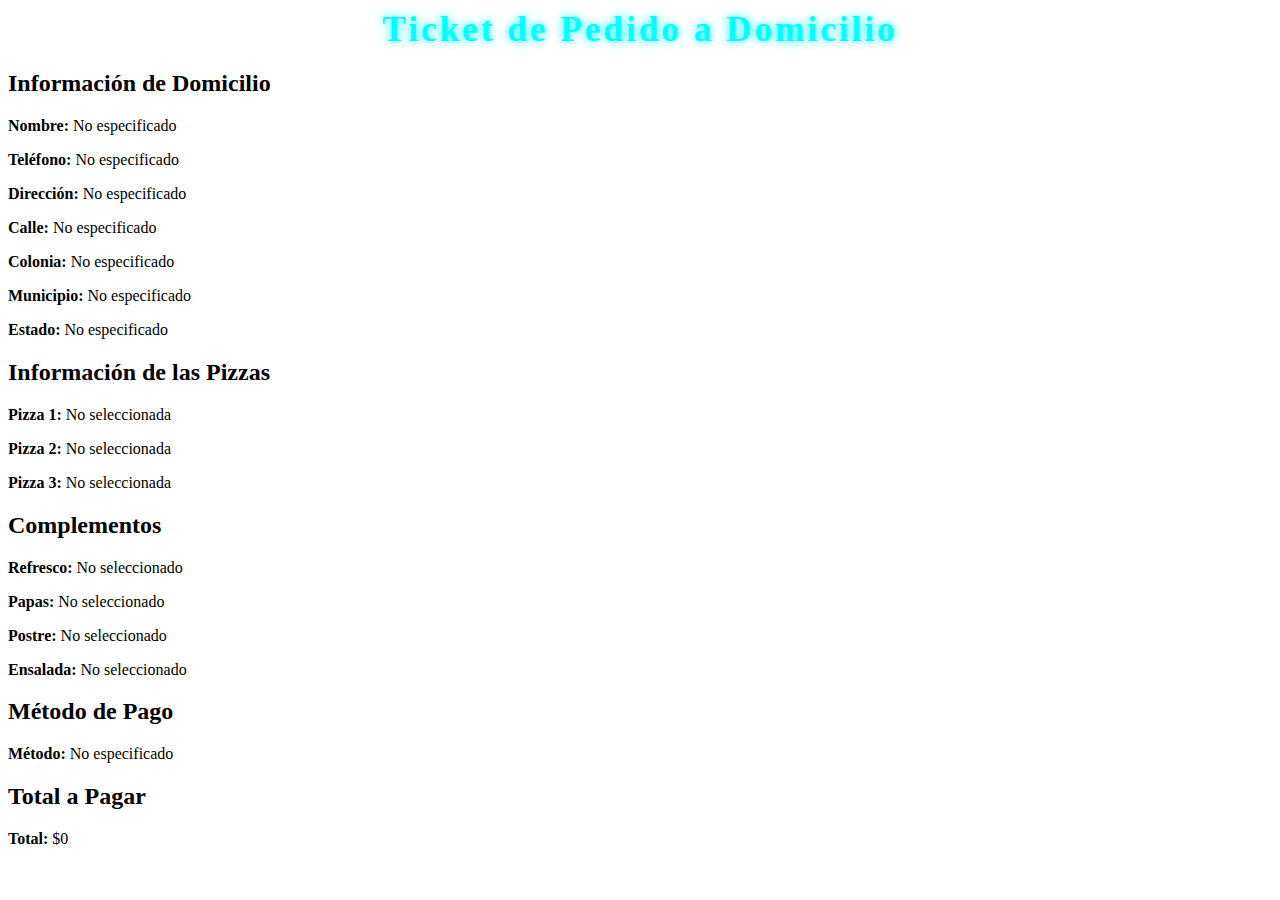
<file: ticket-domicilio.html>
<!DOCTYPE html>
<html>
<head>
    <title>Ticket de Pedido a Domicilio</title>
    <link href="https://fonts.googleapis.com/css2?family=Share+Tech+Mono&family=VT323&display=swap" rel="stylesheet">
    <link rel="stylesheet" type="text/css" href="ticket.css">
</head>
<body>
    <h1>Ticket de Pedido a Domicilio</h1>
    
    <h2>Información de Domicilio</h2>
    <p><strong>Nombre:</strong> <span id="domicilio-nombre"></span></p>
    <p><strong>Teléfono:</strong> <span id="domicilio-telefono"></span></p>
    <p><strong>Dirección:</strong> <span id="domicilio-direccion"></span></p>
    <p><strong>Calle:</strong> <span id="domicilio-calle"></span></p>
    <p><strong>Colonia:</strong> <span id="domicilio-colonia"></span></p>
    <p><strong>Municipio:</strong> <span id="domicilio-municipio"></span></p>
    <p><strong>Estado:</strong> <span id="domicilio-estado"></span></p>

    <h2>Información de las Pizzas</h2>
    <p><strong>Pizza 1:</strong> <span id="domicilio-pizza1"></span></p>
    <p><strong>Pizza 2:</strong> <span id="domicilio-pizza2"></span></p>
    <p><strong>Pizza 3:</strong> <span id="domicilio-pizza3"></span></p>
    
    <h2>Complementos</h2>
    <p><strong>Refresco:</strong> <span id="domicilio-refresco"></span></p>
    <p><strong>Papas:</strong> <span id="domicilio-papas"></span></p>
    <p><strong>Postre:</strong> <span id="domicilio-postre"></span></p>
    <p><strong>Ensalada:</strong> <span id="domicilio-ensalada"></span></p>

    <h2>Método de Pago</h2>
    <p><strong>Método:</strong> <span id="domicilio-metodoPago"></span></p>

    <h2>Total a Pagar</h2>
    <p><strong>Total:</strong> $<span id="domicilio-total"></span></p>

    <script src="ticket-domicilio.js"></script>
</body>
</html>
</file>
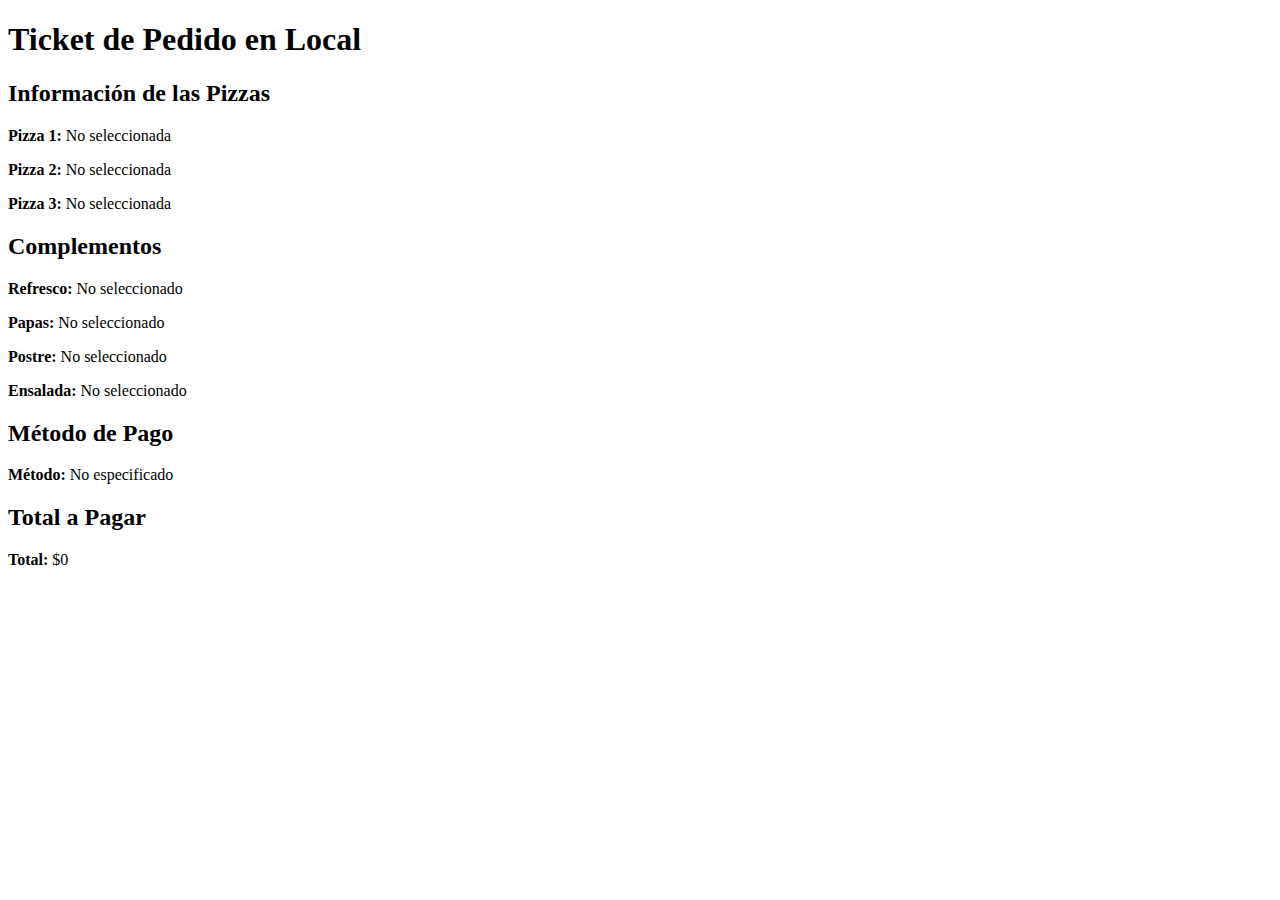
<file: ticket-local.html>
<!DOCTYPE html>
<html>
<head>
    <title>Ticket de Pedido Local</title>
    <link href="https://fonts.googleapis.com/css2?family=Press+Start+2P&display=swap" rel="stylesheet">
    <link rel="stylesheet" type="text/css" href="ticket-local.css">
</head>
<body>
    <h1>Ticket de Pedido en Local</h1>
    
    <h2>Información de las Pizzas</h2>
    <p><strong>Pizza 1:</strong> <span id="local-pizza1"></span></p>
    <p><strong>Pizza 2:</strong> <span id="local-pizza2"></span></p>
    <p><strong>Pizza 3:</strong> <span id="local-pizza3"></span></p>
    
    <h2>Complementos</h2>
    <p><strong>Refresco:</strong> <span id="local-refresco"></span></p>
    <p><strong>Papas:</strong> <span id="local-papas"></span></p>
    <p><strong>Postre:</strong> <span id="local-postre"></span></p>
    <p><strong>Ensalada:</strong> <span id="local-ensalada"></span></p>

    <h2>Método de Pago</h2>
    <p><strong>Método:</strong> <span id="local-metodoPago"></span></p>

    <h2>Total a Pagar</h2>
    <p><strong>Total:</strong> $<span id="local-total"></span></p>

    <script src="ticket-local.js"></script>
</body>
</html>
</file>
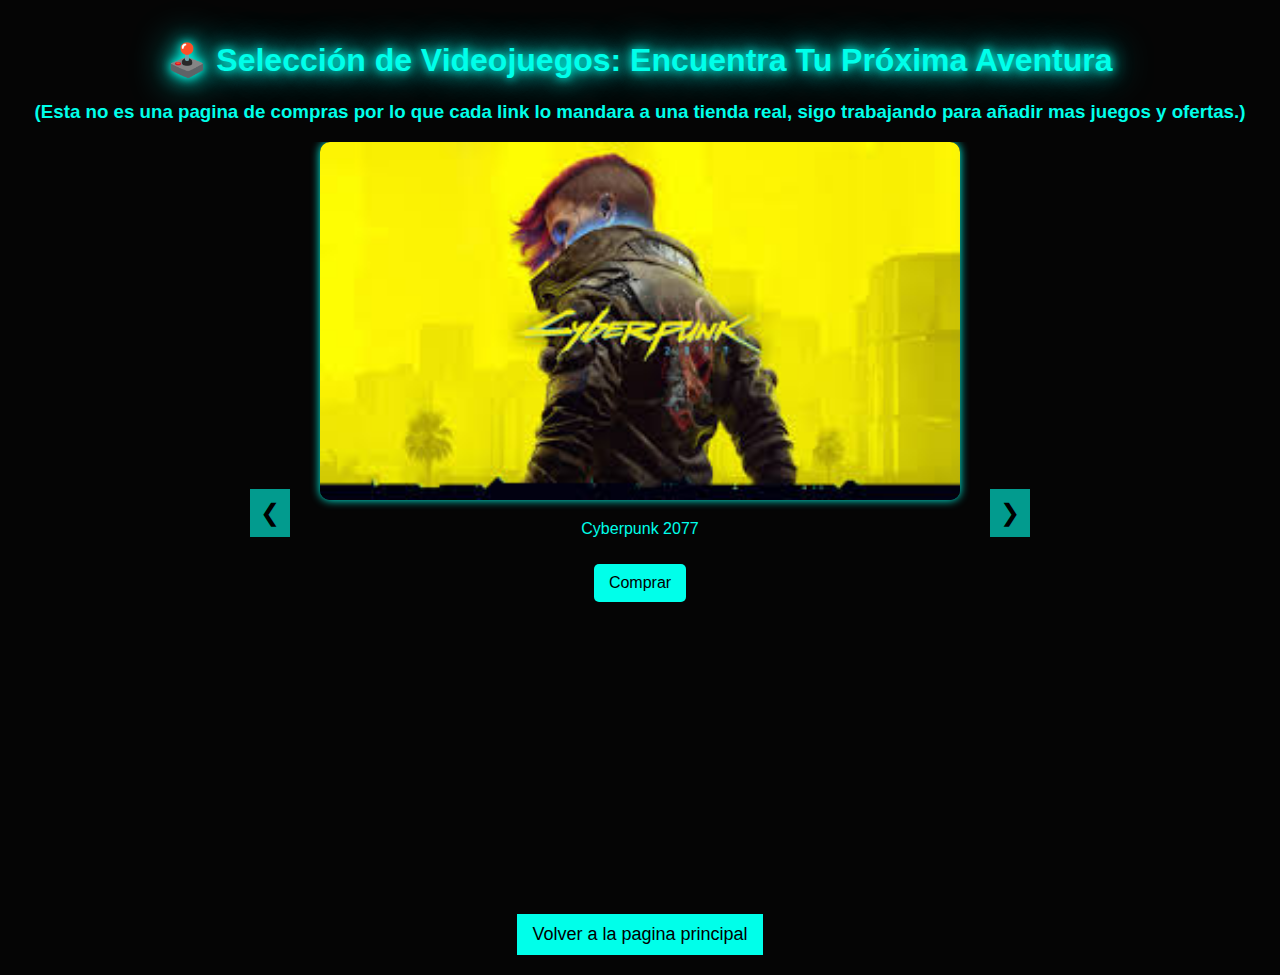
<file: tiendas.html>
<!DOCTYPE html>
<html lang="es">
<head>
    <meta charset="UTF-8">
    <meta name="viewport" content="width=device-width, initial-scale=1.0">
    <title>Ofertas de Videojuegos</title>
    <link rel="stylesheet" href="tiendas.css">
</head>
<body>
    <h1>🕹️ Selección de Videojuegos: Encuentra Tu Próxima Aventura</h1>
    <h3>(Esta no es una pagina de compras por lo que cada link lo mandara a una tienda real,
        sigo trabajando para añadir mas juegos y ofertas.)</h3>

    <div class="carrusel-container">
        <button id="prevBtn">❮</button>
        <div class="carrusel">
            <div class="juego">
                <img src="game1-min.png" alt="Juego 1">
                <p>Cyberpunk 2077</p>
                <a href="https://store.steampowered.com/app/1091500/Cyberpunk_2077/?l=spanish&cc=nl" target="_blank">Comprar</a>
            </div>
            <div class="juego">
                <img src="game2-min.png" alt="Juego 2">
                <p>Red Dead Redemption 2</p>
                <a href="https://store.steampowered.com/app/1174180/Red_Dead_Redemption_2/" target="_blank">Comprar</a>
            </div>
            <div class="juego">
                <img src="game3-min.png" alt="Juego 3">
                <p>Elden Ring</p>
                <a href="https://store.steampowered.com/app/1245620/ELDEN_RING/" target="_blank">Comprar</a>
            </div>
        </div>
        <button id="nextBtn">❯</button>
    </div>

    <button id="btnRegresar">Volver a la pagina principal</button>

    <script src="tiendas.js"></script>
</body>
</html>
</file>
<file: adaptaciones.css>
body {
    background-color: #050505;
    color: #00ffea;
    font-family: 'Orbitron', sans-serif;
    text-align: center;
    margin: 0;
    padding: 20px;
    background-image: url("pppp.png"); /* Cambia esto por la imagen de fondo */
    background-size: cover; /* Ajusta la imagen para que cubra todo */
    background-position: center;
    background-attachment: fixed;
    filter: brightness(70%); /* Reduce el brillo para que no sea demasiado invasiva */
}


h1 {
    font-size: 32px;
    text-shadow: 0 0 10px #00ffea, 0 0 20px #00ffea;
}

.adaptaciones-list {
    list-style: none;
    padding: 0;
    font-size: 20px;
    max-width: 600px;
    margin: auto;
}

.adaptaciones-list li {
    margin: 10px 0;
    padding: 10px;
    background-color: rgba(0, 255, 234, 0.2);
    border-radius: 5px;
    font-size: 18px;
}

/* Estilos para imágenes */
.adaptaciones-list img {
    width: 100%;
    max-width: 400px;
    height: auto;
    display: block;
    margin: 10px auto;
    border-radius: 10px;
    box-shadow: 0 0 15px rgba(0, 255, 234, 0.6);
    transition: 0.3s ease-in-out;
}

/* Efecto hover */
.adaptaciones-list img:hover {
    transform: scale(1.1);
    box-shadow: 0 0 20px rgba(255, 0, 255, 0.8);
}

/* Botón de regreso */
#btnRegresar {
    margin-top: 30px;
    padding: 12px 18px;
    font-size: 18px;
    background-color: #00ffea;
    color: black;
    border: none;
    cursor: pointer;
    transition: 0.3s;
}

#btnRegresar:hover {
    background-color: #ff00ff;
    transform: scale(1.1);
}

/* Responsividad */
@media (max-width: 768px) {
    h1 {
        font-size: 28px;
    }

    .adaptaciones-list li {
        font-size: 16px;
        padding: 8px;
    }

    .adaptaciones-list img {
        max-width: 300px;
    }

    #btnRegresar {
        font-size: 16px;
        padding: 10px 15px;
    }
}

@media (max-width: 480px) {
    h1 {
        font-size: 24px;
    }

    .adaptaciones-list li {
        font-size: 14px;
        padding: 6px;
    }

    .adaptaciones-list img {
        max-width: 250px;
    }

    #btnRegresar {
        font-size: 14px;
        padding: 8px 12px;
    }
}
</file>
<file: comentarios.css>
body {
    font-family: 'Press Start 2P', sans-serif;
    background-color: #1a1a2e;
    color: #eaeaea;
    text-align: center;
}

h1 {
    font-size: 2rem;
    color: #000000;
    text-shadow: 4px 4px 8px rgba(0, 0, 0, 0.8);
    border: 4px solid #ffcc00;
    padding: 10px;
    display: inline-block;
    background: linear-gradient(90deg, #ffcc00, #ff8800);
}

form {
    max-width: 400px;
    margin: auto;
    background: #16213e;
    padding: 20px;
    border-radius: 15px;
    box-shadow: 0px 4px 15px rgba(255, 204, 0, 0.8);
    border: 4px solid #ffcc00;
    overflow: hidden;
}

.campo {
    margin-bottom: 15px;
}

label {
    display: block;
    font-size: 1rem;
    margin-bottom: 5px;
    text-transform: uppercase;
    font-weight: bold;
}

input, textarea {
    width: 100%;
    padding: 10px;
    border-radius: 5px;
    border: 2px solid #0f3460;
    background: #1a1a2e;
    color: #ffffff;
    font-size: 1rem;
    box-sizing: border-box;
    text-shadow: 2px 2px 4px rgba(0, 0, 0, 0.6);
    font-weight: bold;
}

input::placeholder, textarea::placeholder {
    color: #727272;
    font-style: italic;
}

.botones {
    display: flex;
    justify-content: space-between;
    flex-wrap: wrap;
}

button {
    background-color: #ffcc00;
    color: #1a1a2e;
    border: 2px solid #ff8800;
    padding: 12px 20px;
    font-size: 1rem;
    cursor: pointer;
    font-weight: bold;
    text-transform: uppercase;
    transition: all 0.3s ease-in-out;
    box-shadow: 0px 4px 10px rgba(255, 204, 0, 0.8);
}

button:hover {
    background-color: #ff8800;
    transform: scale(1.1);
}
</file>
<file: historia.css>
/* Estilos generales */
body {
    background-color: #050505;
    color: #00ffea;
    font-family: 'Orbitron', sans-serif;
    text-align: center;
    margin: 0;
    padding: 0;
}

/* Botones para desplegar información */
.toggle-btn {
    background-color: #00ffea;
    color: white;
    border: none;
    padding: 10px 15px;
    font-size: 18px;
    cursor: pointer;
    margin: 10px auto;
    transition: 0.3s;
    display: block;
    width: 90%;
    max-width: 500px;
}

.toggle-btn:hover {
    background-color: #ff00ff;
    transform: scale(1.1);
}

/* Ajuste del ancho y disposición del contenido */
.info-section {
    display: none;
    background-color: rgba(10, 10, 10, 0.8);
    padding: 15px;
    margin: 10px auto;
    width: 75%;
    max-width: 500px;
    border-radius: 10px;
    box-shadow: 0 0 10px #00ffea;
    text-align: left;
}

/* Responsividad mejorada */
@media (max-width: 768px) {
    .info-section {
        width: 85%;
        max-width: 450px;
        padding: 12px;
    }
}

@media (max-width: 480px) {
    .info-section {
        width: 90%;
        max-width: 350px;
        padding: 10px;
        font-size: 14px;
    }
}
</file>
<file: innovaciones.css>
body {
    background-color: #050505;
    color: #00ffea;
    font-family: 'Orbitron', sans-serif;
    text-align: center;
    margin: 0;
    padding: 20px;
}

h1 {
    font-size: 32px;
    text-shadow: 0 0 10px #00ffea, 0 0 20px #00ffea;
}

.innovaciones-list {
    list-style: none;
    padding: 0;
    font-size: 20px;
    max-width: 600px;
    margin: auto;
}

.innovaciones-list li {
    margin: 10px 0;
    padding: 10px;
    background-color: rgba(0, 255, 234, 0.2);
    border-radius: 5px;
    font-size: 18px;
}

/* Botón de regreso */
#btnRegresar {
    margin-top: 30px;
    padding: 12px 18px;
    font-size: 18px;
    background-color: #00ffea;
    color: black;
    border: none;
    cursor: pointer;
    transition: 0.3s;
}

#btnRegresar:hover {
    background-color: #ff00ff;
    transform: scale(1.1);
}

/* Responsividad */
@media (max-width: 768px) {
    h1 {
        font-size: 28px;
    }

    .innovaciones-list li {
        font-size: 16px;
        padding: 8px;
    }

    #btnRegresar {
        font-size: 16px;
        padding: 10px 15px;
    }
}

@media (max-width: 480px) {
    h1 {
        font-size: 24px;
    }

    .innovaciones-list li {
        font-size: 14px;
        padding: 6px;
    }

    #btnRegresar {
        font-size: 14px;
        padding: 8px 12px;
    }
}
</file>
<file: domicilio.css>
/* ---- Interfaz de Pedidos - Sin imagen ---- */
body {
    background: linear-gradient(135deg, #1a1a2e 0%, #16213e 100%);
    font-family: 'Bungee', cursive;
    color: #fff;
    margin: 0;
    padding: 20px;
    text-align: center;
}

h1 {
    color: #FFD700;
    font-size: 3rem;
    text-shadow: 
        4px 4px 0 #FF4500,
        -3px -3px 0 #0066ff;
    margin: 20px 0;
    animation: pulse 0.8s infinite alternate;
}

@keyframes pulse {
    from { transform: scale(1); }
    to { transform: scale(1.05); }
}

form {
    max-width: 600px;
    margin: 30px auto;
    padding: 25px;
    background: rgba(0, 0, 0, 0.7);
    border: 4px solid #FF4500;
    border-radius: 15px;
    box-shadow: 
        0 0 25px rgba(255, 69, 0, 0.6),
        inset 0 0 15px rgba(75, 0, 130, 0.5);
}

label {
    display: block;
    margin: 15px 0 5px;
    color: #00FF7F;
    font-size: 1.2rem;
    text-shadow: 0 0 5px #008000;
}

input, select {
    width: 100%;
    padding: 12px;
    margin: 5px 0 15px;
    background: #000;
    border: 2px solid #FF4500;
    color: #FFD700;
    font-family: 'Press Start 2P', cursive;
    font-size: 0.8rem;
}

button {
    background: linear-gradient(45deg, #FF4500, #FF8C00);
    border: none;
    color: #000;
    padding: 15px 40px;
    font-family: 'Press Start 2P', cursive;
    font-size: 1rem;
    margin: 20px 0;
    cursor: pointer;
    transition: all 0.3s;
    text-transform: uppercase;
    letter-spacing: 2px;
}

button:hover {
    background: linear-gradient(45deg, #FF0000, #FFD700);
    transform: scale(1.05);
    box-shadow: 0 0 30px #FF4500;
}
</file>
<file: pizzeria.css>
/* ---- Interfaz de Pedidos - Sin imagen ---- */
body {
    background: linear-gradient(135deg, #1a1a2e 0%, #16213e 100%);
    font-family: 'Bungee', cursive;
    color: #fff;
    margin: 0;
    padding: 20px;
    text-align: center;
}

h1 {
    color: #FFD700;
    font-size: 3rem;
    text-shadow: 
        4px 4px 0 #FF4500,
        -3px -3px 0 #0066ff;
    margin: 20px 0;
    animation: pulse 0.8s infinite alternate;
}

@keyframes pulse {
    from { transform: scale(1); }
    to { transform: scale(1.05); }
}

form {
    max-width: 600px;
    margin: 30px auto;
    padding: 25px;
    background: rgba(0, 0, 0, 0.7);
    border: 4px solid #FF4500;
    border-radius: 15px;
    box-shadow: 
        0 0 25px rgba(255, 69, 0, 0.6),
        inset 0 0 15px rgba(75, 0, 130, 0.5);
}

label {
    display: block;
    margin: 15px 0 5px;
    color: #00FF7F;
    font-size: 1.2rem;
    text-shadow: 0 0 5px #008000;
}

input, select {
    width: 100%;
    padding: 12px;
    margin: 5px 0 15px;
    background: #000;
    border: 2px solid #FF4500;
    color: #FFD700;
    font-family: 'Press Start 2P', cursive;
    font-size: 0.8rem;
}

button {
    background: linear-gradient(45deg, #FF4500, #FF8C00);
    border: none;
    color: #000;
    padding: 15px 40px;
    font-family: 'Press Start 2P', cursive;
    font-size: 1rem;
    margin: 20px 0;
    cursor: pointer;
    transition: all 0.3s;
    text-transform: uppercase;
    letter-spacing: 2px;
}

button:hover {
    background: linear-gradient(45deg, #FF0000, #FFD700);
    transform: scale(1.05);
    box-shadow: 0 0 30px #FF4500;
}
</file>
<file: style.css>
/* Estilos generales */
.toggle-btn {
    background-color: #00ffea;
    color: rgb(0, 0, 0);
    border: none;
    padding: 10px 15px;
    font-size: 18px;
    cursor: pointer;
    margin: 10px;
    transition: 0.3s;
}

.toggle-btn:hover {
    background-color: #ff00ff;
    transform: scale(1.1);
}

/* Ocultar las secciones al inicio */
.info-section {
    display: none;
    background-color: rgba(10, 10, 10, 0.8);
    padding: 20px;
    margin-top: 10px;
    border-radius: 10px;
    box-shadow: 0 0 10px #00ffea;
}

/* Configuración general */
body {
    background-color: #050505;
    color: #00ffea;
    font-family: 'Orbitron', sans-serif;
    text-align: center;
    margin: 0;
    padding: 0;
    overflow-x: hidden;
    background-image: url("pppp.png"); /* Cambia esto por la imagen de fondo */
    background-size: cover; /* Ajusta la imagen para que cubra todo */
    background-position: center;
    background-attachment: fixed;
    filter: brightness(70%); /* Reduce el brillo para que no sea demasiado invasiva */
}


/* Fondo con circuito digital */
body::before {
    content: "";
    position: fixed;
    top: 0;
    left: 0;
    width: 100%;
    height: 100%;
    background-image: url('circuitos.png'); /* Imagen de fondo con circuitos */
    background-size: cover;
    opacity: 0.15;
    z-index: -1;
}

/* Título con efecto neón */
h1 {
    font-size: 32px;
    text-shadow: 0 0 10px #00ffea, 0 0 20px #00ffea, 0 0 40px #00ffea;
}

/* Secciones con bordes iluminados */
section {
    background-color: rgba(10, 10, 10, 0.8);
    padding: 20px;
    margin: 20px auto;
    width: 90%;
    max-width: 800px;
    border-radius: 10px;
    border: 2px solid #00ffea;
    box-shadow: 0 0 10px #00ffea;
}

/* Ajuste para el menú lateral */
#menuLateral {
    position: fixed;
    top: 0;
    left: -250px;
    width: 250px;
    height: 100%;
    background-color: rgba(10, 10, 10, 0.9);
    color: rgb(0, 0, 0);
    box-shadow: 2px 0 10px #00ffea;
    transition: 0.3s;
    padding-top: 80px;
}

#menuLateral ul {
    list-style: none;
    padding: 0;
    margin: 0;
}

#menuLateral ul li {
    padding: 5px 0;
}

#menuLateral ul li a {
    text-decoration: none;
    color: #00ffea;
    font-size: 18px;
    display: block;
    padding: 5px;
    transition: 0.2s;
}

/* Asegurar que el menú se despliega */
.menu-abierto {
    left: 0 !important;
}

/* Botón del menú en la esquina superior izquierda */
#menuToggle {
    font-size: 24px;
    background-color: #00ffea;
    color: rgb(0, 0, 0);
    border: none;
    cursor: pointer;
    padding: 10px;
    position: fixed;
    top: 10px;
    left: 10px;
    z-index: 999;
}

/* Botón para regresar al menú */
#btnRegresar {
    background-color: #00ffea;
    color: rgb(0, 0, 0);
    border: none;
    padding: 10px 15px;
    font-size: 18px;
    cursor: pointer;
    margin: 10px;
    transition: 0.3s;
}

/* Efecto al pasar el cursor sin mover el botón */
#btnRegresar:hover {
    background-color: #ff00ff;
    transform: scale(1.1, 1.1);
}

/* Responsividad */
@media (max-width: 768px) {
    h1 {
        font-size: 24px;
    }
    
    section {
        width: 95%;
    }

    .toggle-btn {
        font-size: 16px;
        padding: 8px 12px;
    }

    .info-section {
        padding: 15px;
    }

    #menuToggle {
        top: 10px;
        left: 10px;
    }

    /* Ajuste del botón de regresar */
    #btnRegresar {
        font-size: 16px;
        padding: 8px 12px;
        bottom: 15px;
    }
}

@media (max-width: 480px) {
    h1 {
        font-size: 20px;
    }

    .toggle-btn {
        width: 100%;
        font-size: 14px;
    }

    section {
        padding: 15px;
    }

    #menuLateral {
        width: 180px;
    }

    #menuToggle {
        font-size: 20px;
        padding: 8px;
    }

    #btnRegresar {
        font-size: 14px;
        padding: 6px 10px;
        bottom: 10px;
    }
}

/* Contenedor general de las imágenes dentro de las secciones desplegables */
.info-section {
    display: none;
    background-color: rgba(10, 10, 10, 0.8);
    padding: 20px;
    margin-top: 10px;
    border-radius: 10px;
    box-shadow: 0 0 10px #00ffea;
    text-align: center;
}

/* Estilo común para todas las imágenes */
.info-section img {
    width: 100%;
    max-width: 300px; /* Tamaño ajustado */
    border-radius: 10px;
    box-shadow: 0 0 10px #00ffea;
    margin-bottom: 15px;
    transition: transform 0.3s ease-in-out;
}

/* Efecto al pasar el cursor */
.info-section img:hover {
    transform: scale(1.1);
}

/* Ajustes individuales para cada imagen */
#ciencia img {
    border: 2px solid #00ffea;
}

#gtaV img {
    border: 2px solid #ff00ff;
}

#pacman img {
    border: 2px solid #ffcc00;
    max-width: 280px; /* Ajustado para que sea más pequeño */
}

#virt img {
    border: 2px solid #ff6600; /* Nuevo color para Virt */
}

#gone img {
    border: 2px solid #66ff99; /* Nuevo color para Gone */
}

.image-container {
    margin-top: 10px;
    display: flex;
    justify-content: center;
}

.image-container img {
    width: 600px; /* Ajusta el tamaño de la imagen */
    height: auto; /* Mantiene la proporción */
    border: 4px solid cyan; /* Borde neón */
    box-shadow: 0px 0px 15px cyan; /* Efecto brillante */
    border-radius: 10px; /* Bordes ligeramente redondeados */
}



/* Responsividad */
@media (max-width: 768px) {
    .info-section img {
        max-width: 250px;
    }

    #pacman img {
        max-width: 260px;
    }
}

@media (max-width: 480px) {
    .info-section img {
        max-width: 200px;
    }

    #pacman img {
        max-width: 240px;
    }
}
</file>
<file: ranking.css>
/* Estilos generales */
body {
    background-color: #050505;
    color: #ffffff;
    font-family: 'Orbitron', sans-serif;
    text-align: center;
    margin: 0;
    padding: 20px;
    background-image: url("pppp.png"); /* Cambia esto por la imagen de fondo */
    background-size: cover; /* Ajusta la imagen para que cubra todo */
    background-position: center;
    background-attachment: fixed;
    filter: brightness(70%); /* Reduce el brillo para que no sea demasiado invasiva */
}


/* Título con efecto neón */
h1 {
    font-size: 32px;
    text-shadow: 0 0 10px #0051ff, 0 0 20px #0051ff;
}

/* Contenedor del carrusel */
.carrusel-container {
    display: flex;
    align-items: center;
    justify-content: center;
    position: relative;
    overflow: hidden;
    width: 90%;
    max-width: 800px;
    margin: auto;
}

/* Carrusel */
.carrusel {
    display: flex;
    transition: transform 0.5s ease-in-out;
}

.juego {
    flex: 0 0 100%;
    text-align: center;
}

/* Ajuste de imágenes para tamaño uniforme */
.juego img {
    width: 70%;
    max-width: 300px;
    height: auto;
    border-radius: 10px;
    box-shadow: 0 0 10px  #0051ff;
}

/* Botones de navegación */
#prevBtn, #nextBtn {
    position: absolute;
    top: 50%;
    background-color: rgba(0, 255, 234, 0.6);
    border: none;
    font-size: 24px;
    padding: 10px;
    cursor: pointer;
    transition: 0.3s;
    z-index: 10; /* Asegura que los botones sean interactivos */
}

#prevBtn:hover, #nextBtn:hover {
    background-color: #ff00ff;
    transform: scale(1.1, 1.1);
}

#prevBtn {
    left: 10px;
}

#nextBtn {
    right: 10px;
}

/* Botón de regreso */
#btnRegresar {
    margin-top: 30px;
    padding: 10px 15px;
    font-size: 18px;
    background-color: #00ffea;
    color: black;
    border: none;
    cursor: pointer;
    transition: 0.3s;
}

#btnRegresar:hover {
    background-color: #ff00ff;
    transform: scale(1.1, 1.1);
}

/* Responsividad */
@media (max-width: 768px) {
    .juego img {
        width: 80%;
    }

    #prevBtn, #nextBtn {
        font-size: 20px;
        padding: 8px;
    }
}

@media (max-width: 480px) {
    .juego img {
        width: 90%;
    }

    #prevBtn, #nextBtn {
        font-size: 18px;
    }
}
</file>
<file: ticket.css>
/* ---- Ticket de Domicilio - Sin imagen ---- */
body.ticket {
    background: #000;
    font-family: 'VT323', monospace;
    color: #00FF00;
    padding: 10px;
}

.ticket-container {
    max-width: 400px;
    margin: 20px auto;
    padding: 20px;
    background: #000;
    border: 3px solid #FF00FF;
    position: relative;
    box-shadow: 
        0 0 15px #FF00FF,
        inset 0 0 10px #00FFFF;
}

h1 {
    color: #00FFFF;
    font-size: 2.2rem;
    text-align: center;
    margin: 10px 0 20px;
    text-shadow: 0 0 10px #00FFFF;
    letter-spacing: 3px;
}

.detalles-pedido {
    margin: 20px 0;
    border-top: 2px dotted #FF00FF;
    border-bottom: 2px dotted #FF00FF;
    padding: 15px 0;
}

.detalles-pedido p {
    margin: 12px 0;
    font-size: 1.3rem;
    color: #FFFF00;
    position: relative;
    padding-left: 25px;
}

.detalles-pedido p::before {
    content: "🍕";
    position: absolute;
    left: 0;
    top: 0;
}

.total {
    color: #FF0000;
    font-size: 1.8rem;
    text-align: right;
    margin-top: 20px;
    font-family: 'Share Tech Mono', monospace;
    animation: glitch 1s infinite alternate;
}

@keyframes glitch {
    0% { text-shadow: 2px 2px 0 #00FFFF, -2px -2px 0 #FF00FF; }
    25% { transform: translateX(-3px); }
    50% { transform: translateX(3px); }
    100% { text-shadow: -2px -2px 0 #00FFFF, 2px 2px 0 #FF00FF; }
}

/* Efecto de borde de circuito */
.ticket-container::after {
    content: "";
    position: absolute;
    top: 5px;
    left: 5px;
    right: 5px;
    bottom: 5px;
    border: 1px dashed rgba(0, 255, 255, 0.3);
    pointer-events: none;
}
</file>
<file: ticket-local.css>
/* ---- Ticket Local (Estilo Arcade) ---- */
body.ticket-local {
    background: #000;
    font-family: 'Press Start 2P', cursive;
    color: #FFD700; /* Amarillo arcade */
    padding: 10px;
    line-height: 1.5;
}

.ticket-local-container {
    max-width: 400px;
    margin: 20px auto;
    padding: 20px;
    background: #000;
    border: 4px solid #FFD700;
    position: relative;
    box-shadow: 0 0 20px rgba(255, 215, 0, 0.5);
}

.ticket-local-container::before {
    content: "⬛⬛⬛⬛⬛⬛⬛⬛⬛⬛⬛⬛⬛⬛⬛";
    position: absolute;
    top: -15px;
    left: 0;
    right: 0;
    color: #FFD700;
    font-size: 0.8rem;
    letter-spacing: 1px;
}

h1.ticket-local-title {
    color: #FFD700;
    font-size: 1.5rem;
    text-align: center;
    margin: 10px 0 20px;
    text-shadow: 0 0 5px #FFA500;
}

.detalles-pedido-local {
    margin: 20px 0;
    border-top: 2px dashed #FFD700;
    border-bottom: 2px dashed #FFD700;
    padding: 15px 0;
}

.detalles-pedido-local p {
    margin: 15px 0;
    font-size: 0.8rem;
    color: #FFF;
    position: relative;
    padding-left: 20px;
}

.detalles-pedido-local p::before {
    content: "■";
    position: absolute;
    left: 0;
    color: #FFD700;
}

.total-local {
    color: #FF4500; /* Naranja brillante */
    font-size: 1.3rem;
    text-align: right;
    margin-top: 20px;
    animation: blink-local 0.7s infinite alternate;
}

@keyframes blink-local {
    from { opacity: 1; }
    to { opacity: 0.6; }
}

/* Efecto de esquinas pixeladas */
.ticket-local-container::after {
    content: "";
    position: absolute;
    width: 15px;
    height: 15px;
    background: #FFD700;
    top: -4px;
    left: -4px;
    clip-path: polygon(0 0, 100% 0, 0 100%);
}
</file>
<file: tiendas.css>
/* Estilos generales */
body {
    background-color: #050505;
    color: #00ffea;
    font-family: 'Orbitron', sans-serif;
    text-align: center;
    margin: 0;
    padding: 20px;
}

/* Título con efecto neón */
h1 {
    font-size: 32px;
    text-shadow: 0 0 10px #00ffea, 0 0 20px #00ffea, 0 0 40px #00ffea;
}

/* Contenedor del carrusel */
.carrusel-container {
    display: flex;
    align-items: center;
    justify-content: center;
    position: relative;
    overflow: hidden;
    width: 90%;
    max-width: 800px;
    margin: auto;
}

/* Carrusel */
.carrusel {
    display: flex;
    transition: transform 0.5s ease-in-out;
}

.juego {
    flex: 0 0 100%;
    text-align: center;
}

.juego img {
    width: 80%;
    border-radius: 10px;
    box-shadow: 0 0 10px #00ffea;
}

/* Botones de navegación */
#prevBtn, #nextBtn {
    position: absolute;
    top: 50%;
    transform: translateY(-50%);
    background-color: rgba(0, 255, 234, 0.6);
    border: none;
    font-size: 24px;
    padding: 10px;
    cursor: pointer;
    transition: 0.3s;
}

#prevBtn:hover, #nextBtn:hover {
    background-color: #ff00ff;
    transform: scale(1.1);
}

#prevBtn {
    left: 10px;
}

#nextBtn {
    right: 10px;
}

/* Botón de regreso */
#btnRegresar {
    margin-top: 30px;
    padding: 10px 15px;
    font-size: 18px;
    background-color: #00ffea;
    color: black;
    border: none;
    cursor: pointer;
    transition: 0.3s;
}

#btnRegresar:hover {
    background-color: #ff00ff;
    transform: scale(1.1);
}

/* Estilos para los enlaces de compra */
.juego a {
    display: inline-block;
    background-color: #00ffea;
    color: black;
    padding: 10px 15px;
    border-radius: 5px;
    text-decoration: none;
    transition: 0.3s;
    font-size: 16px;
    margin-top: 10px;
}

.juego a:hover {
    background-color: #ff00ff;
    transform: scale(1.1);
}

/* Responsividad */
@media (max-width: 768px) {
    .juego img {
        width: 90%;
    }

    #prevBtn, #nextBtn {
        font-size: 20px;
        padding: 8px;
    }
}

@media (max-width: 480px) {
    .juego img {
        width: 100%;
    }

    #prevBtn, #nextBtn {
        font-size: 18px;
    }
}
</file>
